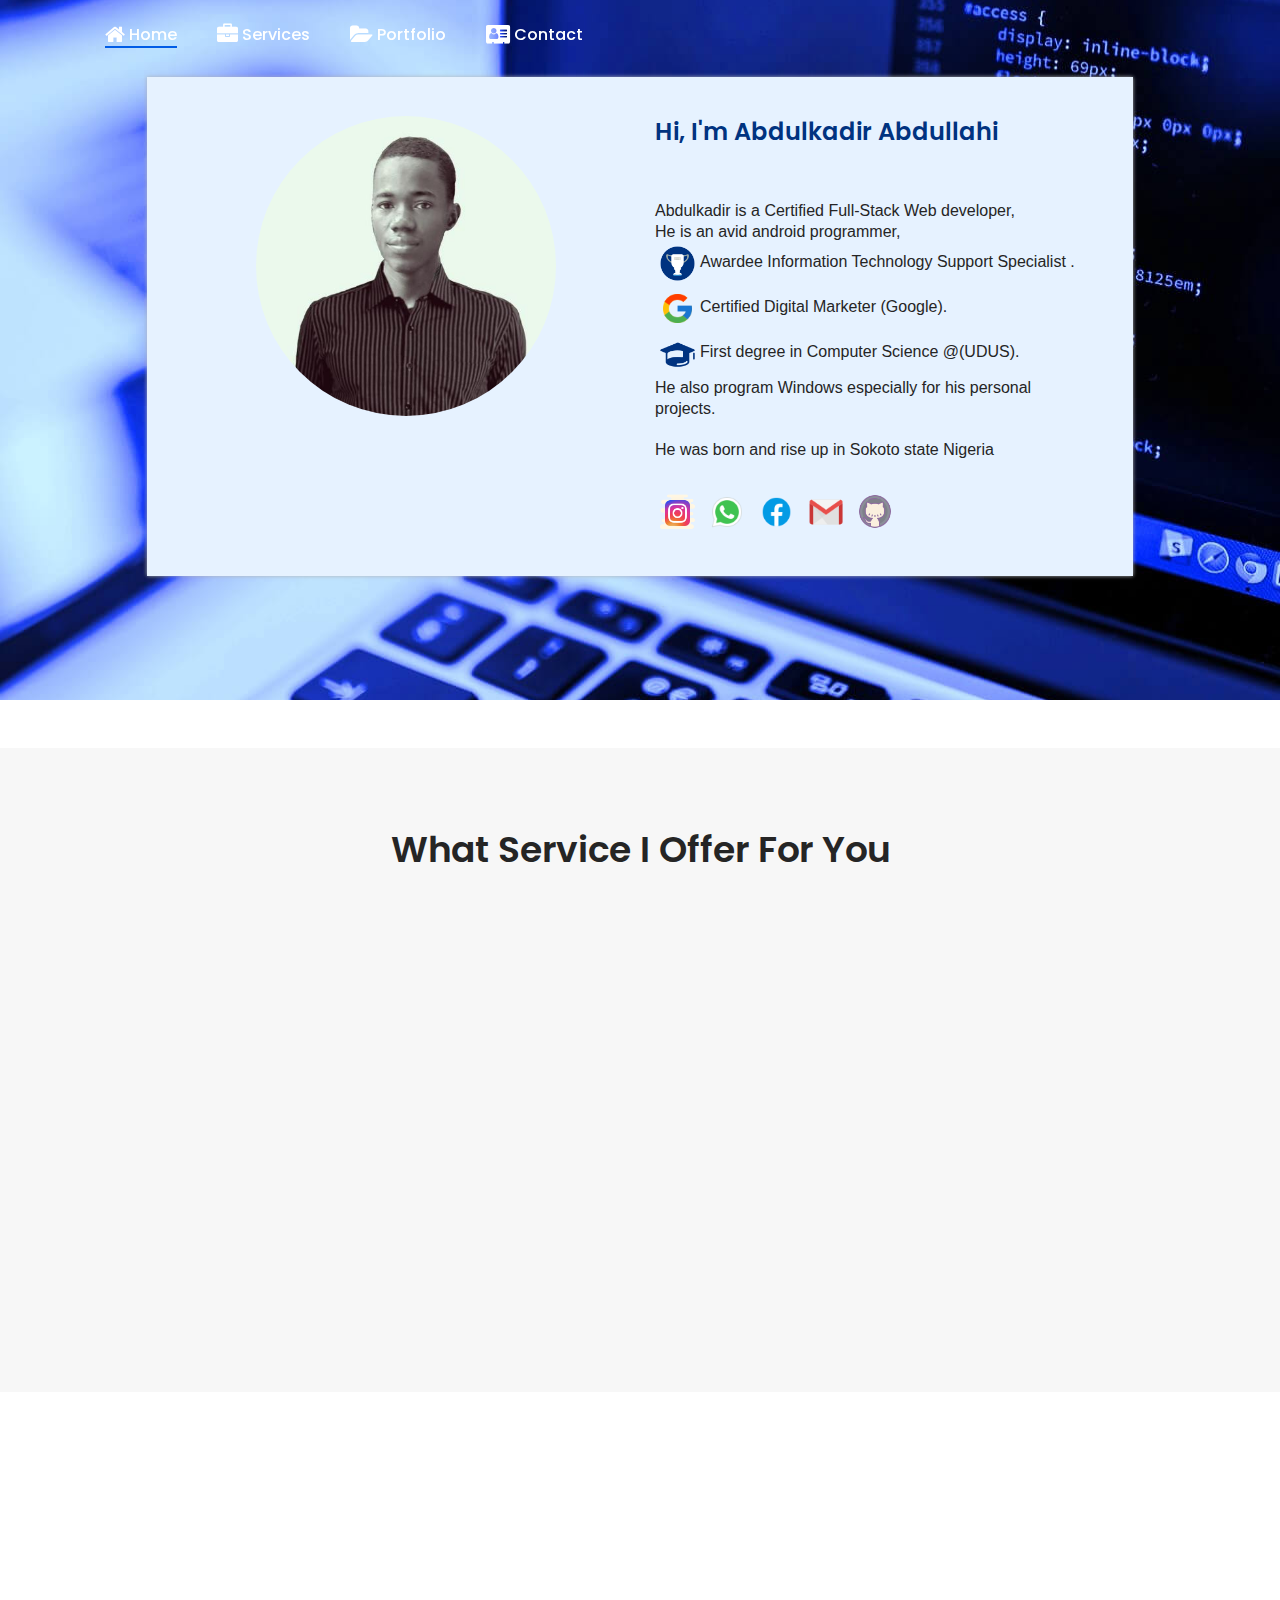
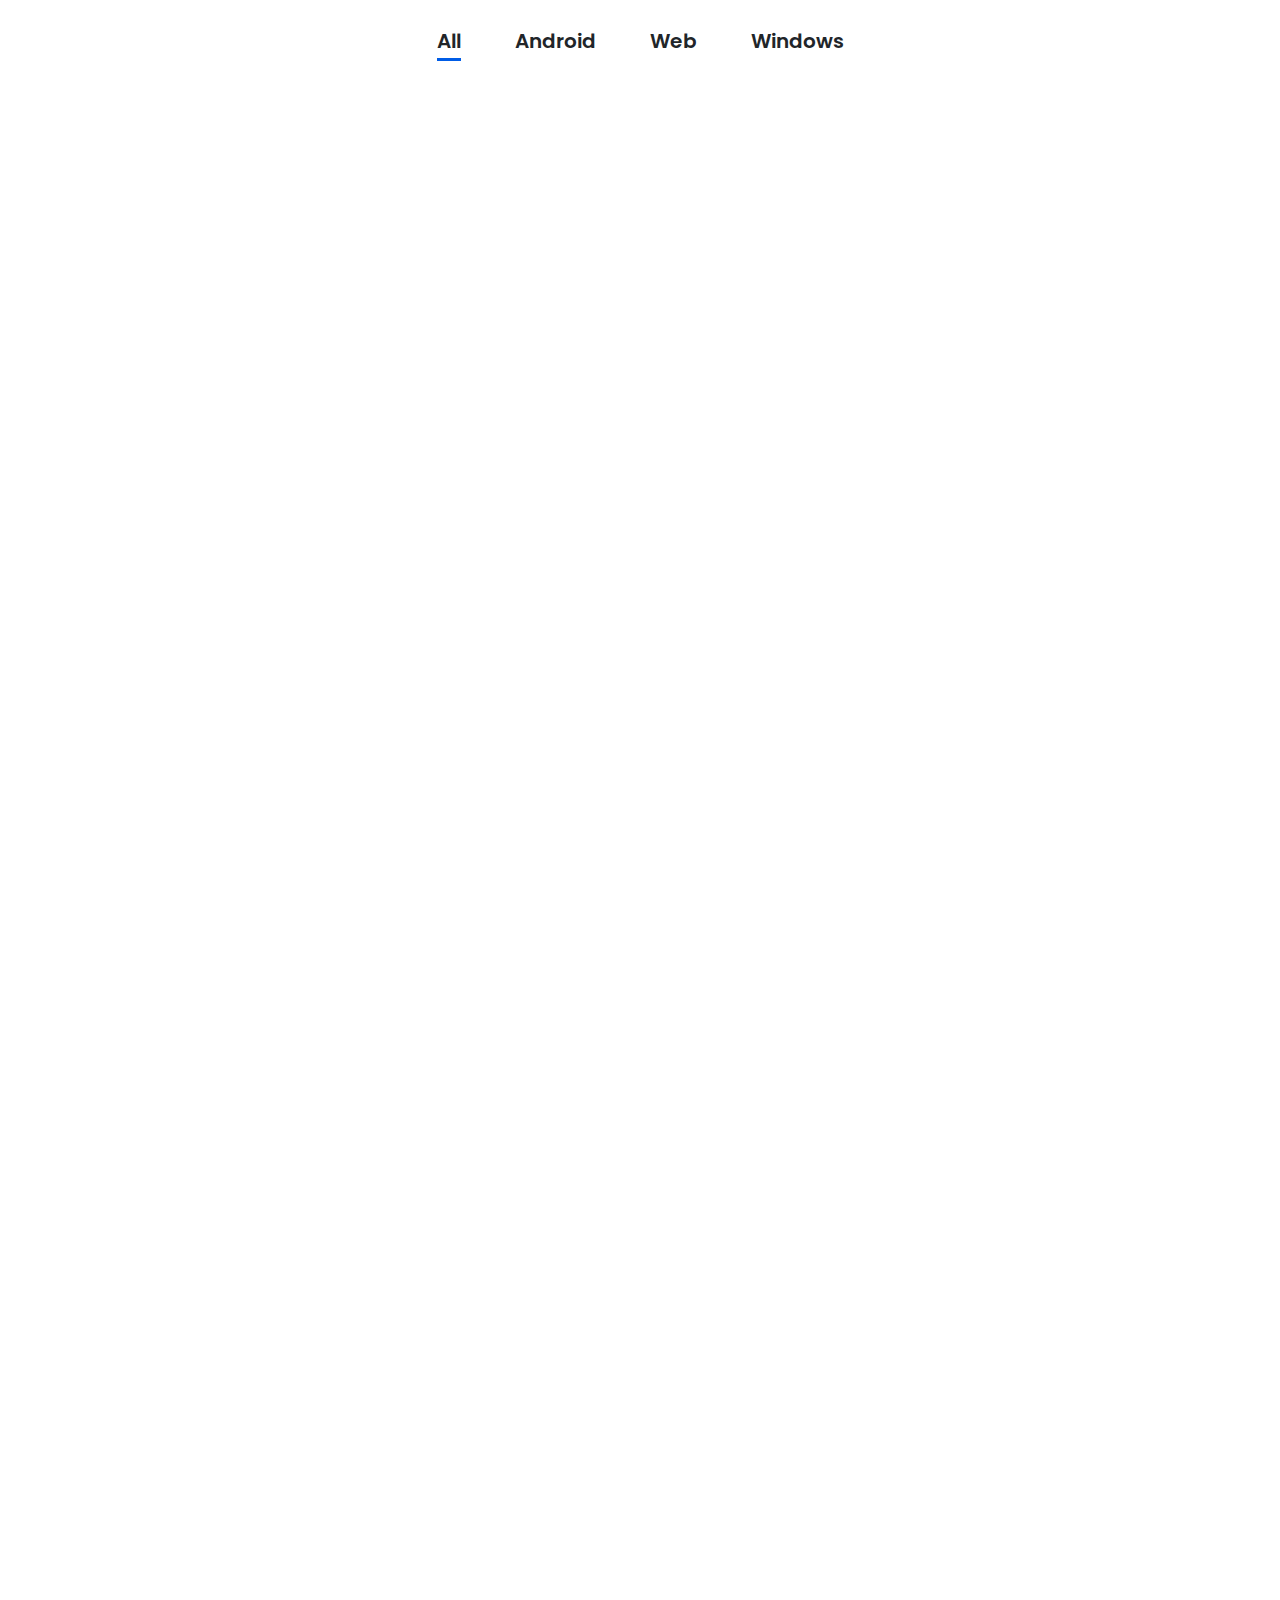
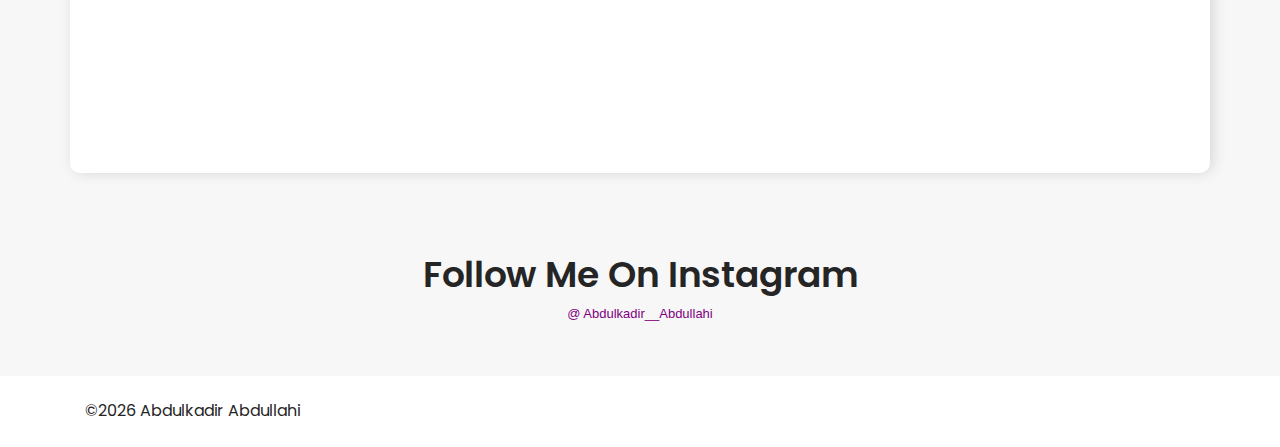
<file: index.html>
<!DOCTYPE html><html lang="en"><head><meta charset="UTF-8"><meta name="description" content=""><meta http-equiv="X-UA-Compatible" content="IE=edge"><meta name="viewport" content="width=device-width, initial-scale=1, shrink-to-fit=no"><title>Abdulkadir Abdullahi</title><link rel="stylesheet" href="style.css">
<script>var clicky_site_ids = clicky_site_ids || []; clicky_site_ids.push(101245010);</script>
<script async src="//static.getclicky.com/js"></script>
 
  </head>
<script>
<!--
var s="=cpez?=ejw!je>#qsfmpbefs#?=ejw!dmbtt>#mpbefs#?=0ejw?=0ejw?!=ifbefs!dmbtt>#ifbefs.bsfb#?=ejw!dmbtt>#nbjo.ifbefs.bsfb#?=ejw!dmbtt>#dmbttz.obw.dpoubjofs!csfblqpjou.pgg#?=ejw!dmbtt>#dpoubjofs#?!=obw!dmbtt>#dmbttz.obwcbs!kvtujgz.dpoufou.cfuxffo#!je>#bmjnfObw#?=ejw!dmbtt>#dmbttz.obwcbs.uphhmfs#?!=tqbo!dmbtt>#obwcbsUphhmfs#?=tqbo?=0tqbo?=tqbo?=0tqbo?=tqbo?=0tqbo?=0tqbo?=0ejw?=ejw!dmbtt>#dmbttz.nfov#?=ejw!dmbtt>#dmbttzdmptfJdpo#?=ejw!dmbtt>#dsptt.xsbq#?=tqbo!dmbtt>#upq#?=0tqbo?=tqbo!dmbtt>#cpuupn#?=0tqbo?=0ejw?=0ejw?=ejw!dmbtt>#dmbttzobw#?=vm!je>#obw#?=mj!dmbtt>#obw.jufn!bdujwf#?=b!dmbtt>#obw.mjol#!isfg>#joefy/iunm#?=tqbo!dmbtt>#gb!gb.ipnf!gb.mh#?=0tqbo?!Ipnf=0b?=0mj?=mj!dmbtt>#obw.jufn!#?=b!dmbtt>#obw.mjol#!isfg>#$tfswjdft#?=tqbo!dmbtt>#gb!gb.csjfgdbtf!gb.mh#?=0tqbo?!Tfswjdft=0b?=0mj?=mj!dmbtt>#obw.jufn!#?=b!dmbtt>#obw.mjol#!isfg>#$qpsugpmjp#?=tqbo!dmbtt>#gb!gb.gpmefs.pqfo!gb.mh#?=0tqbo?!Qpsugpmjp=0b?=0mj?=mj!dmbtt>#obw.jufn!#?=b!dmbtt>#obw.mjol#!isfg>#$dpoubdu#?=tqbo!dmbtt>#gb!gb.beesftt.dbse!gb.mh#?=0tqbo?!Dpoubdu=0b?=0mj?=0vm?=0ejw?=0ejw?!=0obw?=0ejw?=0ejw?=0ejw?!=0ifbefs?!=tfdujpo!dmbtt>#xfmdpnf.bsfb!ifbe!#?=ejw!dmbtt>#dpoubjofs!iiii!qpsugpmjp!xpx!gbefJoVq#!ebub.xpx.efmbz>#611nt#?=ejw!dmbtt>#spx#?=ejw!dmbtt>#dpm.ne.23#?=0ejw?=0ejw?=ejw!dmbtt>#cjp.jogp#?=ejw!dmbtt>#spx#?=ejw!dmbtt>#dpm.ne.7#?=ejw!dmbtt>#spx#?=ejw!dmbtt>#dpm.ne.23#?=ejw!dmbtt>#cjp.jnbhf#?=ejw!dmbtt>#dbspvtfm!tmjef#!ebub.sjef>#dbspvtfm#?=ejw!dmbtt>#dbspvtfm.joofs#?=ejw!dmbtt>#dbspvtfm.jufn!bdujwf#?!=jnh!dmbtt>#e.cmpdl!x.211!spvoefe.djsdmf!jnh.sftqpotjwf!#!tsd>#jnh0mphpt0qipup/kqh#!bmu>#Gjstu!tmjef#?=0ejw?=ejw!dmbtt>#dbspvtfm.jufn#?!=jnh!dmbtt>#e.cmpdl!x.211!spvoefe.djsdmf!jnh.sftqpotjwf!#!tsd>#jnh0mphpt0qipup/kqh#!bmu>#Gjstu!tmjef#?=0ejw?=0ejw?=0ejw?=cs?=0ejw?=0ejw?=0ejw?=0ejw?=ejw!dmbtt>#dpm.ne.7#?=ejw!dmbtt>#cjp.dpoufou#?=i5!dmbtt>#ij#?Ij-!J(n!Bcevmlbejs!Bcevmmbij=0i5?=cs?=i7!dmbtt>#bcpvuufyu#?Bcevmlbejs!jt!b!Dfsujgjfe!Gvmm.Tubdl!Xfc!efwfmpqfs-!=cs?!If!jt!bo!bwje!boespje!qsphsbnnfs-=cs?!=tqbo!dmbtt>#cbehf#?=jnh!tsd>#jnh0mphpt0jdpo5/qoh#!0?=0tqbo?Bxbseff!Jogpsnbujpo!Ufdiopmphz!Tvqqpsu!Tqfdjbmjtu!/=cs?!=tqbo!dmbtt>#cbehf#?=jnh!tsd>#jnh0mphpt0jdpo6/qoh#!0?=0tqbo?Dfsujgjfe!Ejhjubm!Nbslfufs!)Hpphmf*/!=cs?=tqbo!dmbtt>#cbehf#?=jnh!tsd>#jnh0mphpt0ibu/qoh#!0?=0tqbo?Gjstu!efhsff!jo!Dpnqvufs!Tdjfodf!A)VEVT*/=cs?!If!bmtp!qsphsbn!Xjoepxt!ftqfdjbmmz!gps!ijt!qfstpobm!qspkfdut/=cs?=cs?If!xbt!cpso!boe!sjtf!vq!jo!Tplpup!tubuf!Ojhfsjb=0i7?=ejw!dmbtt>#xpx!bcpvuufyu!gbefJoMfgu#!ebub.xpx.efmbz>#911nt#?!=b!isfg>#iuuqt;00xxx/jotubhsbn/dpn0bcevmlbejs``bcevmmbij0#?=tqbo!dmbtt>#cbehf#?=jnh!tsd>#jnh0mphpt0jotubhsbn/qoh#!0?=0tqbo?!=0b?!=b!isfg>#iuuqt;00xb/nf034592524:9711#?=tqbo!dmbtt>#cbehf#?=jnh!tsd>#jnh0mphpt0Xibutbqq/qoh#!0?=0tqbo?=0b?!=b!isfg>#iuuqt;00xfc/gbdfcppl/dpn0bcevmlbejs/bcevmmbijkjlboeb#?!=tqbo!dmbtt>#cbehf#?=jnh!tsd>#jnh0mphpt0gbdfcppl/qoh#!0?=0tqbo?=0b?!=b!isfg>#nbjmup;Bcevmlbejsgt82Ahnbjm/dpn#?!=tqbo!dmbtt>#cbehf#?=jnh!tsd>#jnh0mphpt0fnbjm/qoh#!0?=0tqbo?=0b?!=b!isfg>#iuuqt;00hjuivc/dpn0BcevmlbejsBcevmmbij#?!=tqbo!dmbtt>#cbehf#?=jnh!tsd>#jnh0mphpt0hjuivc/qoh#!0?=0tqbo?=0b?=0ejw?=0ejw?=0ejw?=0ejw?=0ejw?=0ejw?!=cs?=cs?=0ejw?!=0tfdujpo?!=cs?=cs?=tfdujpo!je>#tfswjdft#!dmbtt>#xiz.dipptf.vt.bsfb!ch.hsbz!tfdujpo.qbeejoh.91.1!dmfbsgjy#?=ejw!dmbtt>#dpoubjofs#?=ejw!dmbtt>#spx#?=ejw!dmbtt>#dpm.23#?=ejw!dmbtt>#tfdujpo.ifbejoh!ufyu.dfoufs!xpx!gbefJoVq#!ebub.xpx.efmbz>#211nt#?=i3?Xibu!tfswjdf!J!Pggfs!Gps!Zpv=0i3?=0ejw?=0ejw?=0ejw?=ejw!dmbtt>#spx#?=ejw!dmbtt>#dpm.ne.7!dpm.mh.5#?=ejw!dmbtt>#xiz.dipptf.vt.dpoufou!ufyu.dfoufs!nc.91!xpx!gbefJoVq#!ebub.xpx.efmbz>#211nt#?=ejw!dmbtt>#dipttf.vt.jdpo#?!=tqbo!dmbtt>#cbehf!ch#?=jnh!tsd>#jnh0mphpt0xfc/qoh#!0?=0tqbo?=0ejw?=i5?Xfc!efwfmpqnfou=0i5?=q!dmbtt>#TfswjdfUfy#?!=tqbo!dmbtt>#cbehf!ch#?=jnh!tsd>#jnh0mphpt0fdpnnfsdf/qoh#!0?=0tqbo?Cvtjoftt!ps!b!qfstpobm!Xfctjuf-=cs?!=tqbo!dmbtt>#cbehf!ch#?=0tqbo?b!cmph-!gpsvn!ps!boz!xfctjuf!bt!qfs!zpvs!sfrvjsfnfou/=cs?!=tqbo!dmbtt>#cbehf!ch#?=jnh!tsd>#jnh0mphpt0pqujnj{bujpo/qoh#!0?=0tqbo?Pqujnj{bujpot!pg!bo!fyjtujoh!Xfctjuf=0q?=0q?=0ejw?=0ejw?=ejw!dmbtt>#dpm.ne.7!dpm.mh.5#?=ejw!dmbtt>#xiz.dipptf.vt.dpoufou!ufyu.dfoufs!nc.91!xpx!gbefJoVq#!ebub.xpx.efmbz>#411nt#?=ejw!dmbtt>#dipttf.vt.jdpo#?!=tqbo!dmbtt>#cbehf!ch#?=jnh!tsd>#jnh0mphpt0boespje/qoh#!0?=0tqbo?=0ejw?=i5?Boespje!efwfmpqnfou=0i5?!=cs?=q!dmbtt>#TfswjdfUyu#?=tqbo!dmbtt>#cbehf!ch#?=0tqbo?Obujwf!ps!izcsje!npcjmf!Bqq!gps!zpvs!qfstpobm!Ps!Cvtjoftt!offe=cs?=0q?=0ejw?=0ejw?=ejw!dmbtt>#dpm.ne.7!dpm.mh.5#?=ejw!dmbtt>#xiz.dipptf.vt.dpoufou!ufyu.dfoufs!nc.91!xpx!gbefJoVq#!ebub.xpx.efmbz>#611nt#?=ejw!dmbtt>#dipttf.vt.jdpo#?!=tqbo!dmbtt>#cbehf!ch#?=jnh!tsd>#jnh0mphpt0xjoepxt/qoh#!0?=0tqbo?=0ejw?=i5?JU!Tvqqpsu=0i5?=q!dmbtt>#TfswjdfUfy#?JU!tvqqpsu!tfswjdft=cs?=0q?=0ejw?=0ejw?=0ejw?=0ejw?!=0tfdujpo?=ejw!dmbtt>#bmjnf.qpsugpmjp.bsfb!tfdujpo.qbeejoh.91!dmfbsgjy#?=ejw!dmbtt>#dpoubjofs.gmvje!gcc#?=ejw!dmbtt>#spx#?=ejw!dmbtt>#dpm.23!dpm.mh.7#?=ejw!dmbtt>#tfdujpo.ifbejoh!xpx!cpvodfJoSjhiu#!ebub.xpx.efmbz>#211nt#?=i2!dmbtt>#dpoubdu.ujumf!nc.41#!je>#qpsugpmjp#?Tpnf!Pg!Nz!=cs?Xpslt=0i2?=0ejw?=0ejw!je>#NzXpslt#?=ejw!dmbtt>#dpm.23#?=ejw!dmbtt>#bmjnf.qspkfdut.nfov#?=ejw!dmbtt>#qpsugpmjp.nfov!ufyu.dfoufs#?!=cvuupo!dmbtt>#cuo!bdujwf#!ebub.gjmufs>#+#?Bmm=0cvuupo?!=cvuupo!dmbtt>#cuo#!ebub.gjmufs>#/boespje#?Boespje=0cvuupo?!=cvuupo!dmbtt>#cuo#!ebub.gjmufs>#/xfc#?Xfc=0cvuupo?!=cvuupo!dmbtt>#cuo#!ebub.gjmufs>#/xjoepxt#?Xjoepxt=0cvuupo?=0ejw?=0ejw?=0ejw?=0ejw?=ejw!dmbtt>#spx!bmjnf.qpsugpmjp!qpsuJufnt#?=ejw!dmbtt>#dpm.mh.4!dpm.ne.5!dpm.tn.7!nc.5!tjohmf`hbmmfsz`jufn!boespje!nc.41!xpx!gbefJoVq#!ebub.xpx.efmbz>#211nt#?=0ejw?=ejw!dmbtt>#dpm.23!dpm.tn.7!dpm.mh.4!tjohmf`hbmmfsz`jufn!boespje!nc.41!xpx!gbefJoVq#!ebub.xpx.efmbz>#411nt#?=0ejw?=ejw!dmbtt>#dpm.23!dpm.tn.7!dpm.mh.4!tjohmf`hbmmfsz`jufn!boespje!nc.41!xpx!gbefJoVq#!ebub.xpx.efmbz>#611nt#?=0ejw?=ejw!dmbtt>#dpm.23!dpm.tn.7!dpm.mh.4!tjohmf`hbmmfsz`jufn!boespje!nc.41!xpx!gbefJoVq#!ebub.xpx.efmbz>#811nt#?=0ejw?=ejw!dmbtt>#dpm.23!dpm.tn.7!dpm.mh.23!tjohmf`hbmmfsz`jufn!xfc!nc.41!xpx!gbefJoVq#!ebub.xpx.efmbz>#211nt#?=ejw!dmbtt>#dbse!i.211#?=ejw!je>#dbspvtfmFybnqmfJoejdbupst#!dmbtt>#dbspvtfm!tmjef#!ebub.sjef>#dbspvtfm#?=pm!dmbtt>#dbspvtfm.joejdbupst#?=mj!ebub.ubshfu>#$dbspvtfmFybnqmfJoejdbupst#!ebub.tmjef.up>#1#!dmbtt>#bdujwf#?=0mj?=mj!ebub.ubshfu>#$dbspvtfmFybnqmfJoejdbupst#!ebub.tmjef.up>#2#?=0mj?=mj!ebub.ubshfu>#$dbspvtfmFybnqmfJoejdbupst#!ebub.tmjef.up>#3#?=0mj?=0pm?=ejw!dmbtt>#dbspvtfm.joofs#?=ejw!dmbtt>#dbspvtfm.jufn!bdujwf#?!=jnh!dmbtt>#e.cmpdl!x.211#!tsd>#jnh0ch.jnh0ge2/qoh#!bmu>#Gjstu!tmjef#?=0ejw?=ejw!dmbtt>#dbspvtfm.jufn#?!=jnh!dmbtt>#e.cmpdl!x.211#!tsd>#jnh0ch.jnh0ge3/qoh#!bmu>#Tfdpoe!tmjef#?=0ejw?=0ejw?!=b!dmbtt>#dbspvtfm.dpouspm.qsfw#!isfg>#$dbspvtfmFybnqmfJoejdbupst#!spmf>#cvuupo#!ebub.tmjef>#qsfw#?!=tqbo!dmbtt>#dbspvtfm.dpouspm.qsfw.jdpo#!bsjb.ijeefo>#usvf#?=0tqbo?!=tqbo!dmbtt>#ts.pomz#?Qsfwjpvt=0tqbo?!=0b?!=b!dmbtt>#dbspvtfm.dpouspm.ofyu#!isfg>#$dbspvtfmFybnqmfJoejdbupst#!spmf>#cvuupo#!ebub.tmjef>#ofyu#?!=tqbo!dmbtt>#dbspvtfm.dpouspm.ofyu.jdpo#!bsjb.ijeefo>#usvf#?=0tqbo?!=tqbo!dmbtt>#ts.pomz#?Ofyu=0tqbo?!=0b?=0ejw?=ejw!dmbtt>#dbse.cpez#?=i5!dmbtt>#dbse.ujumf#?!=b!isfg>#$#?Gjstu!dmbtt!ljdifo=0b?=0i5?=0q?=0ejw?=0ejw?=0ejw?=ejw!dmbtt>#dpm.23!dpm.tn.7!dpm.mh.23!tjohmf`hbmmfsz`jufn!xfc!nc.41!xpx!gbefJoVq#!ebub.xpx.efmbz>#211nt#?=ejw!dmbtt>#dbse!i.211#?=ejw!je>#dbspvtfmFybnqmfJoejdbupst#!dmbtt>#dbspvtfm!tmjef#!ebub.sjef>#dbspvtfm#?=pm!dmbtt>#dbspvtfm.joejdbupst#?=mj!ebub.ubshfu>#$dbspvtfmFybnqmfJoejdbupst#!ebub.tmjef.up>#1#!dmbtt>#bdujwf#?=0mj?=mj!ebub.ubshfu>#$dbspvtfmFybnqmfJoejdbupst#!ebub.tmjef.up>#2#?=0mj?=mj!ebub.ubshfu>#$dbspvtfmFybnqmfJoejdbupst#!ebub.tmjef.up>#3#?=0mj?=0pm?=ejw!dmbtt>#dbspvtfm.joofs#?=ejw!dmbtt>#dbspvtfm.jufn!bdujwf#?!=jnh!dmbtt>#e.cmpdl!x.211#!tsd>#jnh0ch.jnh0gfn2/qoh#!bmu>#Gjstu!tmjef#?=0ejw?=ejw!dmbtt>#dbspvtfm.jufn#?!=jnh!dmbtt>#e.cmpdl!x.211#!tsd>#jnh0ch.jnh0gfn3/qoh#!bmu>#Tfdpoe!tmjef#?=0ejw?=ejw!dmbtt>#dbspvtfm.jufn#?!=jnh!dmbtt>#e.cmpdl!x.211#!tsd>#jnh0ch.jnh0gfn4/qoh#!bmu>#Tfdpoe!tmjef#?=0ejw?=0ejw?!=b!dmbtt>#dbspvtfm.dpouspm.qsfw#!isfg>#$dbspvtfmFybnqmfJoejdbupst#!spmf>#cvuupo#!ebub.tmjef>#qsfw#?!=tqbo!dmbtt>#dbspvtfm.dpouspm.qsfw.jdpo#!bsjb.ijeefo>#usvf#?=0tqbo?!=tqbo!dmbtt>#ts.pomz#?Qsfwjpvt=0tqbo?!=0b?!=b!dmbtt>#dbspvtfm.dpouspm.ofyu#!isfg>#$dbspvtfmFybnqmfJoejdbupst#!spmf>#cvuupo#!ebub.tmjef>#ofyu#?!=tqbo!dmbtt>#dbspvtfm.dpouspm.ofyu.jdpo#!bsjb.ijeefo>#usvf#?=0tqbo?!=tqbo!dmbtt>#ts.pomz#?Ofyu=0tqbo?!=0b?=0ejw?=ejw!dmbtt>#dbse.cpez#?=i5!dmbtt>#dbse.ujumf#?!Nbm8!Tupsf=0i5?=0q?=0ejw?=0ejw?=0ejw?=ejw!dmbtt>#dpm.23!dpm.tn.7!dpm.mh.23!tjohmf`hbmmfsz`jufn!xfc!nc.41!xpx!gbefJoVq#!ebub.xpx.efmbz>#211nt#?=ejw!dmbtt>#dbse!i.211#?=ejw!je>#dbspvtfmFybnqmfJoejdbupst#!dmbtt>#dbspvtfm!tmjef#!ebub.sjef>#dbspvtfm#?=ejw!dmbtt>#dbspvtfm.joofs#?=ejw!dmbtt>#dbspvtfm.jufn!bdujwf#?!=jnh!dmbtt>#e.cmpdl!x.211#!tsd>#jnh0ch.jnh0qpsu/qoh#!bmu>#Gjstu!tmjef#?=0ejw?=0ejw?!=b!dmbtt>#dbspvtfm.dpouspm.qsfw#!isfg>#$dbspvtfmFybnqmfJoejdbupst#!spmf>#cvuupo#!ebub.tmjef>#qsfw#?!=tqbo!dmbtt>#dbspvtfm.dpouspm.qsfw.jdpo#!bsjb.ijeefo>#usvf#?=0tqbo?!=tqbo!dmbtt>#ts.pomz#?Qsfwjpvt=0tqbo?!=0b?!=b!dmbtt>#dbspvtfm.dpouspm.ofyu#!isfg>#$dbspvtfmFybnqmfJoejdbupst#!spmf>#cvuupo#!ebub.tmjef>#ofyu#?!=tqbo!dmbtt>#dbspvtfm.dpouspm.ofyu.jdpo#!bsjb.ijeefo>#usvf#?=0tqbo?!=tqbo!dmbtt>#ts.pomz#?Ofyu=0tqbo?!=0b?=0ejw?=ejw!dmbtt>#dbse.cpez#?=i5!dmbtt>#dbse.ujumf#?!=b!isfg>#$#?Qpsugpmjp=0b?=0i5?=q!dmbtt>#dbse.ufyu2#?B!qpsugpmjp!Xfctjuf=0q?=0ejw?=0ejw?=0ejw?=ejw!dmbtt>#dpm.23!dpm.tn.7!dpm.mh.7!tjohmf`hbmmfsz`jufn!xfc!nc.41!xpx!gbefJoVq#!ebub.xpx.efmbz>#211nt#?=ejw!dmbtt>#dbse!i.211#?=ejw!je>#dbspvtfmFybnqmfJoejdbupst#!dmbtt>#dbspvtfm!tmjef#!ebub.sjef>#dbspvtfm#?=ejw!dmbtt>#dbspvtfm.joofs#?=ejw!dmbtt>#dbspvtfm.jufn!bdujwf#?!=jnh!dmbtt>#e.cmpdl!x.211#!tsd>#jnh0ch.jnh0fd/QOH#!bmu>#Gjstu!tmjef#?=0ejw?=0ejw?!=b!dmbtt>#dbspvtfm.dpouspm.qsfw#!isfg>#$dbspvtfmFybnqmfJoejdbupst#!spmf>#cvuupo#!ebub.tmjef>#qsfw#?!=tqbo!dmbtt>#dbspvtfm.dpouspm.qsfw.jdpo#!bsjb.ijeefo>#usvf#?=0tqbo?!=tqbo!dmbtt>#ts.pomz#?Qsfwjpvt=0tqbo?!=0b?!=b!dmbtt>#dbspvtfm.dpouspm.ofyu#!isfg>#$dbspvtfmFybnqmfJoejdbupst#!spmf>#cvuupo#!ebub.tmjef>#ofyu#?!=tqbo!dmbtt>#dbspvtfm.dpouspm.ofyu.jdpo#!bsjb.ijeefo>#usvf#?=0tqbo?!=tqbo!dmbtt>#ts.pomz#?Ofyu=0tqbo?!=0b?=0ejw?=ejw!dmbtt>#dbse.cpez#?=i5!dmbtt>#dbse.ujumf#?=0i5?=q!dmbtt>#dbse.ufyu2#?=0q?=0ejw?=0ejw?=0ejw?=ejw!dmbtt>#dpm.mh.4!dpm.ne.5!dpm.tn.7!nc.5!tjohmf`hbmmfsz`jufn!boespje!nc.41!xpx!gbefJoVq#!ebub.xpx.efmbz>#211nt#?=ejw!dmbtt>#dbse!i.211#?=ejw!je>#dbspvtfmFybnqmfJoejdbupst#!dmbtt>#dbspvtfm!tmjef!tbgf#!ebub.sjef>#dbspvtfm#?=pm!dmbtt>#dbspvtfm.joejdbupst#?=mj!ebub.ubshfu>#$dbspvtfmFybnqmfJoejdbupst#!ebub.tmjef.up>#1#!dmbtt>#bdujwf#?=0mj?=mj!ebub.ubshfu>#$dbspvtfmFybnqmfJoejdbupst#!ebub.tmjef.up>#2#?=0mj?=mj!ebub.ubshfu>#$dbspvtfmFybnqmfJoejdbupst#!ebub.tmjef.up>#3#?=0mj?=0pm?=ejw!dmbtt>#dbspvtfm.joofs#?=ejw!dmbtt>#dbspvtfm.jufn!bdujwf#?!=jnh!dmbtt>#e.cmpdl!x.211#!tsd>#jnh0ch.jnh0tubz/qoh#!bmu>#Gjstu!tmjef!n#?=0ejw?=ejw!dmbtt>#dbspvtfm.jufn#?!=jnh!dmbtt>#e.cmpdl!x.211#!tsd>#jnh0ch.jnh0tubz!tbgf!2/qoh#!bmu>#Gjstu!tmjef#?=0ejw?=ejw!dmbtt>#dbspvtfm.jufn#?!=jnh!dmbtt>#e.cmpdl!x.211#!tsd>#jnh0ch.jnh0tubz!tbgf!3/qoh#!bmu>#Tfdpoe!tmjef#?=0ejw?=ejw!dmbtt>#dbspvtfm.jufn#?!=jnh!dmbtt>#e.cmpdl!x.211#!tsd>#jnh0ch.jnh0tubz!tbgf!d/qoh#!bmu>#Tfdpoe!tmjef#?=0ejw?=ejw!dmbtt>#dbspvtfm.jufn#?!=jnh!dmbtt>#e.cmpdl!x.211#!tsd>#jnh0ch.jnh0tubz!tbgf!4/qoh#!bmu>#Uijse!tmjef#?=0ejw?=ejw!dmbtt>#dbspvtfm.jufn#?!=jnh!dmbtt>#e.cmpdl!x.211#!tsd>#jnh0ch.jnh0tubz!tbgf!5/qoh#!bmu>#Uijse!tmjef#?=0ejw?=0ejw?!=b!dmbtt>#dbspvtfm.dpouspm.qsfw#!isfg>#$dbspvtfmFybnqmfJoejdbupst#!spmf>#cvuupo#!ebub.tmjef>#qsfw#?!=tqbo!dmbtt>#dbspvtfm.dpouspm.qsfw.jdpo#!bsjb.ijeefo>#usvf#?=0tqbo?!=tqbo!dmbtt>#ts.pomz#?Qsfwjpvt=0tqbo?!=0b?!=b!dmbtt>#dbspvtfm.dpouspm.ofyu#!isfg>#$dbspvtfmFybnqmfJoejdbupst#!spmf>#cvuupo#!ebub.tmjef>#ofyu#?!=tqbo!dmbtt>#dbspvtfm.dpouspm.ofyu.jdpo#!bsjb.ijeefo>#usvf#?=0tqbo?!=tqbo!dmbtt>#ts.pomz#?Ofyu=0tqbo?!=0b?=0ejw?=ejw!dmbtt>#dbse.cpez#?=i5!dmbtt>#dbse.ujumf#?!Tubz!Tbgf!=cs?=0i5?=q?Uif!bqq!xjmm!ejtqmbz!DPWJE.2:!dbtft!Jo!sfbm!Ujnf!xpsme!xjef-!DPWJE.2:!dbtft!cz!dpoujofout!boe!dpvousz!tqfdjgjd!jogpsnbujpo!jodmvejoh!)dpvousz(t!gmbh!boe!dpvousz(t!mpdbujpo!po!uif!xpsme!nbq*-!Uif!bqq!bmtp!dpoubjot!tpnf!ifmqgvm!mjolt!po!ipx!up!tubz!tbgf!boe!tupq!uif!tqsfbe!pg!DPWJE.2:!qboefnjd/=cs?!=b!uzqf>#cvuupo#!dmbtt>#cuo!cuo.tvddftt#!isfg>#iuuqt;00bcevmlbejsbcevmmbij/hjuivc/jp0DPWJE2:0#?pqfo!uif!Bqq!qbhf=0b?=0q?=0ejw?=0ejw?=0ejw?=ejw!dmbtt>#dpm.mh.4!dpm.ne.5!dpm.tn.7!nc.5!tjohmf`hbmmfsz`jufn!boespje!nc.41!xpx!gbefJoVq#!ebub.xpx.efmbz>#211nt#?=ejw!dmbtt>#dbse!i.211#?=ejw!je>#dbspvtfmFybnqmfJoejdbupst#!dmbtt>#dbspvtfm!tmjef!tbgf#!ebub.sjef>#dbspvtfm#?=pm!dmbtt>#dbspvtfm.joejdbupst#?=mj!ebub.ubshfu>#$dbspvtfmFybnqmfJoejdbupst#!ebub.tmjef.up>#1#!dmbtt>#bdujwf#?=0mj?=mj!ebub.ubshfu>#$dbspvtfmFybnqmfJoejdbupst#!ebub.tmjef.up>#2#?=0mj?=mj!ebub.ubshfu>#$dbspvtfmFybnqmfJoejdbupst#!ebub.tmjef.up>#3#?=0mj?=0pm?=ejw!dmbtt>#dbspvtfm.joofs#?=ejw!dmbtt>#dbspvtfm.jufn!bdujwf#?!=jnh!dmbtt>#e.cmpdl!x.211#!tsd>#jnh0ch.jnh0gnpcjmf2/qoh#!bmu>#Gjstu!tmjef#?=0ejw?=ejw!dmbtt>#dbspvtfm.jufn#?!=jnh!dmbtt>#e.cmpdl!x.211#!tsd>#jnh0ch.jnh0gnpcjmf3/qoh#!bmu>#Tfdpoe!tmjef#?=0ejw?=ejw!dmbtt>#dbspvtfm.jufn#?!=jnh!dmbtt>#e.cmpdl!x.211#!tsd>#jnh0ch.jnh0gnpcjmf3/qoh#!bmu>#Uijse!tmjef#?=0ejw?=0ejw?!=b!dmbtt>#dbspvtfm.dpouspm.qsfw#!isfg>#$dbspvtfmFybnqmfJoejdbupst#!spmf>#cvuupo#!ebub.tmjef>#qsfw#?!=tqbo!dmbtt>#dbspvtfm.dpouspm.qsfw.jdpo#!bsjb.ijeefo>#usvf#?=0tqbo?!=tqbo!dmbtt>#ts.pomz#?Qsfwjpvt=0tqbo?!=0b?!=b!dmbtt>#dbspvtfm.dpouspm.ofyu#!isfg>#$dbspvtfmFybnqmfJoejdbupst#!spmf>#cvuupo#!ebub.tmjef>#ofyu#?!=tqbo!dmbtt>#dbspvtfm.dpouspm.ofyu.jdpo#!bsjb.ijeefo>#usvf#?=0tqbo?!=tqbo!dmbtt>#ts.pomz#?Ofyu=0tqbo?!=0b?=0ejw?=ejw!dmbtt>#dbse.cpez#?=i5!dmbtt>#dbse.ujumf#?=0i5?=q!dmbtt>#dbse.ufyu#?Izcsje!Bqq!gps!uif!Gjstu!Dmbtt!Ljdifo=0q?=0ejw?=0ejw?=0ejw?=ejw!dmbtt>#dpm.23!dpm.tn.7!dpm.mh.4!tjohmf`hbmmfsz`jufn!boespje!nc.41!xpx!gbefJoVq#!ebub.xpx.efmbz>#411nt#?=ejw!dmbtt>#dbse!i.211#?=ejw!je>#dbspvtfmFybnqmfJoejdbupst#!dmbtt>#dbspvtfm!tmjef!tbgf#!ebub.sjef>#dbspvtfm#?=ejw!dmbtt>#dbspvtfm.joofs#?=ejw!dmbtt>#dbspvtfm.jufn!bdujwf#?!=jnh!dmbtt>#e.cmpdl!x.211#!tsd>#jnh0ch.jnh0cnpcjmf/qoh#!bmu>#Gjstu!tmjef#?=0ejw?=0ejw?!=b!dmbtt>#dbspvtfm.dpouspm.qsfw#!isfg>#$dbspvtfmFybnqmfJoejdbupst#!spmf>#cvuupo#!ebub.tmjef>#qsfw#?!=tqbo!dmbtt>#dbspvtfm.dpouspm.qsfw.jdpo#!bsjb.ijeefo>#usvf#?=0tqbo?!=tqbo!dmbtt>#ts.pomz#?Qsfwjpvt=0tqbo?!=0b?!=b!dmbtt>#dbspvtfm.dpouspm.ofyu#!isfg>#$dbspvtfmFybnqmfJoejdbupst#!spmf>#cvuupo#!ebub.tmjef>#ofyu#?!=tqbo!dmbtt>#dbspvtfm.dpouspm.ofyu.jdpo#!bsjb.ijeefo>#usvf#?=0tqbo?!=tqbo!dmbtt>#ts.pomz#?Ofyu=0tqbo?!=0b?=0ejw?=ejw!dmbtt>#dbse.cpez#?=i5!dmbtt>#dbse.ujumf#?=0i5?=0ejw?=0ejw?=0ejw?=ejw!dmbtt>#dpm.23!dpm.tn.7!dpm.mh.4!tjohmf`hbmmfsz`jufn!boespje!nc.41!xpx!gbefJoVq#!ebub.xpx.efmbz>#611nt#?=ejw!dmbtt>#dbse!i.211#?=ejw!je>#dbspvtfmFybnqmfJoejdbupst#!dmbtt>#dbspvtfm!tmjef!tbgf#!ebub.sjef>#dbspvtfm#?=pm!dmbtt>#dbspvtfm.joejdbupst#?=mj!ebub.ubshfu>#$dbspvtfmFybnqmfJoejdbupst#!ebub.tmjef.up>#1#!dmbtt>#bdujwf#?=0mj?=mj!ebub.ubshfu>#$dbspvtfmFybnqmfJoejdbupst#!ebub.tmjef.up>#2#?=0mj?=mj!ebub.ubshfu>#$dbspvtfmFybnqmfJoejdbupst#!ebub.tmjef.up>#3#?=0mj?=0pm?=ejw!dmbtt>#dbspvtfm.joofs#?=ejw!dmbtt>#dbspvtfm.jufn!bdujwf#?!=jnh!dmbtt>#e.cmpdl!x.211#!tsd>#jnh0ch.jnh0ocd2/qoh#!bmu>#Gjstu!tmjef#?=0ejw?=ejw!dmbtt>#dbspvtfm.jufn#?!=jnh!dmbtt>#e.cmpdl!x.211#!tsd>#jnh0ch.jnh0ocd3/qoh#!bmu>#Tfdpoe!tmjef#?=0ejw?=0ejw?!=b!dmbtt>#dbspvtfm.dpouspm.qsfw#!isfg>#$dbspvtfmFybnqmfJoejdbupst#!spmf>#cvuupo#!ebub.tmjef>#qsfw#?!=tqbo!dmbtt>#dbspvtfm.dpouspm.qsfw.jdpo#!bsjb.ijeefo>#usvf#?=0tqbo?!=tqbo!dmbtt>#ts.pomz#?Qsfwjpvt=0tqbo?!=0b?!=b!dmbtt>#dbspvtfm.dpouspm.ofyu#!isfg>#$dbspvtfmFybnqmfJoejdbupst#!spmf>#cvuupo#!ebub.tmjef>#ofyu#?!=tqbo!dmbtt>#dbspvtfm.dpouspm.ofyu.jdpo#!bsjb.ijeefo>#usvf#?=0tqbo?!=tqbo!dmbtt>#ts.pomz#?Ofyu=0tqbo?!=0b?=0ejw?=ejw!dmbtt>#dbse.cpez#?=i5!dmbtt>#dbse.ujumf#?!OCD=0i5?=q!?B!dpnqmfuf!ovncfs!cbtf!tztufn!uppmcpy!up!fbtf!uif!xpsl!pg!tpmwjoh!ovncfs!cbtf!qspcmfnt!gps!nz!tdippm=0q?=0ejw?=0ejw?=0ejw?=ejw!dmbtt>#dpm.23!dpm.tn.7!dpm.mh.4!tjohmf`hbmmfsz`jufn!boespje!nc.41!xpx!gbefJoVq#!ebub.xpx.efmbz>#811nt#?=ejw!dmbtt>#dbse!i.211#?=ejw!je>#dbspvtfmFybnqmfJoejdbupst#!dmbtt>#dbspvtfm!tmjef!tbgf#!ebub.sjef>#dbspvtfm#?=ejw!dmbtt>#dbspvtfm.joofs#?=ejw!dmbtt>#dbspvtfm.jufn!bdujwf#?!=jnh!dmbtt>#e.cmpdl!x.211#!tsd>#jnh0ch.jnh0jusfh/qoh#!bmu>#Gjstu!tmjef#?=0ejw?=0ejw?!=b!dmbtt>#dbspvtfm.dpouspm.qsfw#!isfg>#$dbspvtfmFybnqmfJoejdbupst#!spmf>#cvuupo#!ebub.tmjef>#qsfw#?!=tqbo!dmbtt>#dbspvtfm.dpouspm.qsfw.jdpo#!bsjb.ijeefo>#usvf#?=0tqbo?!=tqbo!dmbtt>#ts.pomz#?Qsfwjpvt=0tqbo?!=0b?!=b!dmbtt>#dbspvtfm.dpouspm.ofyu#!isfg>#$dbspvtfmFybnqmfJoejdbupst#!spmf>#cvuupo#!ebub.tmjef>#ofyu#?!=tqbo!dmbtt>#dbspvtfm.dpouspm.ofyu.jdpo#!bsjb.ijeefo>#usvf#?=0tqbo?!=tqbo!dmbtt>#ts.pomz#?Ofyu=0tqbo?!=0b?=0ejw?=ejw!dmbtt>#dbse.cpez#?=i5!dmbtt>#dbse.ujumf#?=0i5?=q!dmbtt>#dbse.ufyu#?b!Gvmmz!sftqpotjwf!xfctjuf!efwfmpqfe!up!sfhjtufs!ofx!joublf!Joevtusjbm!Usbjojoh!pg!b!Dpnqboz=0q?=0ejw?=0ejw?=0ejw?=ejw!dmbtt>#dpm.23!dpm.tn.7!dpm.mh.4!tjohmf`hbmmfsz`jufn!boespje!nc.41!xpx!gbefJoVq#!ebub.xpx.efmbz>#211nt#?=ejw!dmbtt>#dbse!i.211#?=ejw!je>#dbspvtfmFybnqmfJoejdbupst#!dmbtt>#dbspvtfm!tmjef!tbgf#!ebub.sjef>#dbspvtfm#?=pm!dmbtt>#dbspvtfm.joejdbupst#?=mj!ebub.ubshfu>#$dbspvtfmFybnqmfJoejdbupst#!ebub.tmjef.up>#1#!dmbtt>#bdujwf#?=0mj?=mj!ebub.ubshfu>#$dbspvtfmFybnqmfJoejdbupst#!ebub.tmjef.up>#2#?=0mj?=mj!ebub.ubshfu>#$dbspvtfmFybnqmfJoejdbupst#!ebub.tmjef.up>#3#?=0mj?=0pm?=ejw!dmbtt>#dbspvtfm.joofs#?=ejw!dmbtt>#dbspvtfm.jufn!bdujwf#?!=jnh!dmbtt>#e.cmpdl!x.211#!tsd>#jnh0ch.jnh0dhqb/qoh#!bmu>#Gjstu!tmjef#?=0ejw?=ejw!dmbtt>#dbspvtfm.jufn#?!=jnh!dmbtt>#e.cmpdl!x.211#!tsd>#jnh0ch.jnh0dhqb3/qoh#!bmu>#Tfdpoe!tmjef#?=0ejw?=ejw!dmbtt>#dbspvtfm.jufn#?!=jnh!dmbtt>#e.cmpdl!x.211#!tsd>#jnh0ch.jnh0dhqb4/qoh#!bmu>#Tfdpoe!tmjef#?=0ejw?=0ejw?!=b!dmbtt>#dbspvtfm.dpouspm.qsfw#!isfg>#$dbspvtfmFybnqmfJoejdbupst#!spmf>#cvuupo#!ebub.tmjef>#qsfw#?!=tqbo!dmbtt>#dbspvtfm.dpouspm.qsfw.jdpo#!bsjb.ijeefo>#usvf#?=0tqbo?!=tqbo!dmbtt>#ts.pomz#?Qsfwjpvt=0tqbo?!=0b?!=b!dmbtt>#dbspvtfm.dpouspm.ofyu#!isfg>#$dbspvtfmFybnqmfJoejdbupst#!spmf>#cvuupo#!ebub.tmjef>#ofyu#?!=tqbo!dmbtt>#dbspvtfm.dpouspm.ofyu.jdpo#!bsjb.ijeefo>#usvf#?=0tqbo?!=tqbo!dmbtt>#ts.pomz#?Ofyu=0tqbo?!=0b?=0ejw?=ejw!dmbtt>#dbse.cpez#?=i5!dmbtt>#dbse.ujumf#?!=b!isfg>#$#?Xbudi!zpvs!HQB=0b?=0i5?=q!dmbtt>#dbse.ufyu2#?J!efwfmpqfe!uijt!qsphsbn!xjui!uif!tpmf!bjn!pg!ifmqjoh!tuvefout!up!lffq!usbdl!pg!uifjs!HQ!=cs?!Uijt!Bqqmjdbujpo!jt!dbqbcmf!pg!;=cs?!+!Tipxjoh!Tuvefou!ijt!dmbtt!pg!efhsff=cs?!+!Fobcmf!Tuvefou!up!efmfuf!xspohmz!beefe!Tvckfdu=cs?!+!Tjnqmf!ifmq!Gjmf!po!Ipx!up!vtf!uif!qsphsbn=cs?!+!Fobcmf!tuvefou!up!bee!ijt!sfdfou!HQB=cs?!+!Wbmjebujoh!uif!vtfs!joqvu=cs?!+!Fobcmf!tuvefou!up!dbmdvmbuf!dvnvmbujwf!HQB=0q?=0ejw?=0ejw?=0ejw?=ejw!dmbtt>#dpm.23!dpm.tn.7!dpm.mh.4!tjohmf`hbmmfsz`jufn!boespje!nc.41!xpx!gbefJoVq#!ebub.xpx.efmbz>#411nt#?=ejw!dmbtt>#dbse!i.211#?=ejw!je>#dbspvtfmFybnqmfJoejdbupst#!dmbtt>#dbspvtfm!tmjef!tbgf#!ebub.sjef>#dbspvtfm#?=pm!dmbtt>#dbspvtfm.joejdbupst#?=mj!ebub.ubshfu>#$dbspvtfmFybnqmfJoejdbupst#!ebub.tmjef.up>#1#!dmbtt>#bdujwf#?=0mj?=mj!ebub.ubshfu>#$dbspvtfmFybnqmfJoejdbupst#!ebub.tmjef.up>#2#?=0mj?=mj!ebub.ubshfu>#$dbspvtfmFybnqmfJoejdbupst#!ebub.tmjef.up>#3#?=0mj?=0pm?=ejw!dmbtt>#dbspvtfm.joofs#?=ejw!dmbtt>#dbspvtfm.jufn!bdujwf#?!=jnh!dmbtt>#e.cmpdl!x.211#!tsd>#jnh0ch.jnh0cjut2/qoh#!bmu>#Gjstu!tmjef#?=0ejw?=ejw!dmbtt>#dbspvtfm.jufn#?!=jnh!dmbtt>#e.cmpdl!x.211#!tsd>#jnh0ch.jnh0cjut4/qoh#!bmu>#Tfdpoe!tmjef#?=0ejw?=0ejw?!=b!dmbtt>#dbspvtfm.dpouspm.qsfw#!isfg>#$dbspvtfmFybnqmfJoejdbupst#!spmf>#cvuupo#!ebub.tmjef>#qsfw#?!=tqbo!dmbtt>#dbspvtfm.dpouspm.qsfw.jdpo#!bsjb.ijeefo>#usvf#?=0tqbo?!=tqbo!dmbtt>#ts.pomz#?Qsfwjpvt=0tqbo?!=0b?!=b!dmbtt>#dbspvtfm.dpouspm.ofyu#!isfg>#$dbspvtfmFybnqmfJoejdbupst#!spmf>#cvuupo#!ebub.tmjef>#ofyu#?!=tqbo!dmbtt>#dbspvtfm.dpouspm.ofyu.jdpo#!bsjb.ijeefo>#usvf#?=0tqbo?!=tqbo!dmbtt>#ts.pomz#?Ofyu=0tqbo?!=0b?=0ejw?=ejw!dmbtt>#dbse.cpez#?=i5!dmbtt>#dbse.ujumf#?!=b!isfg>#$#?Cjut=0b?=0i5?=q!dmbtt>#dbse.ufyu2#?J!efwfmpqfe!uijt!qsphsbn!xjui!uif!tpmf!bjn!pg!ifmqjoh!Tuvefou!up!Wfsjgz!Cjobsz!ebub!Voju!Dpowfstjpo-!gspn!pof!ebub!Voju!up!bopuifs!boe!Bmtp!uif!upubm!ujnf!ublfo!gps!gjmf!usbotgfs!cbtf!po!uif!hjwfo!joqvut=cs?=0q?=0ejw?=0ejw?=0ejw?=ejw!dmbtt>#dpm.23!dpm.tn.7!dpm.mh.7!tjohmf`hbmmfsz`jufn!xjoepxt!nc.41!xpx!gbefJoVq#!ebub.xpx.efmbz>#211nt#?=ejw!dmbtt>#dbse!i.211#?=ejw!je>#dbspvtfmFybnqmfJoejdbupst#!dmbtt>#dbspvtfm!tmjef#!ebub.sjef>#dbspvtfm#?=pm!dmbtt>#dbspvtfm.joejdbupst#?=mj!ebub.ubshfu>#$dbspvtfmFybnqmfJoejdbupst#!ebub.tmjef.up>#1#!dmbtt>#bdujwf#?=0mj?=mj!ebub.ubshfu>#$dbspvtfmFybnqmfJoejdbupst#!ebub.tmjef.up>#2#?=0mj?=mj!ebub.ubshfu>#$dbspvtfmFybnqmfJoejdbupst#!ebub.tmjef.up>#3#?=0mj?=0pm?=ejw!dmbtt>#dbspvtfm.joofs#?=ejw!dmbtt>#dbspvtfm.jufn!bdujwf#?!=jnh!dmbtt>#e.cmpdl!x.211#!tsd>#jnh0ch.jnh0gsff/qoh#!bmu>#Gjstu!tmjef#?=0ejw?=0ejw?!=b!dmbtt>#dbspvtfm.dpouspm.qsfw#!isfg>#$dbspvtfmFybnqmfJoejdbupst#!spmf>#cvuupo#!ebub.tmjef>#qsfw#?!=tqbo!dmbtt>#dbspvtfm.dpouspm.qsfw.jdpo#!bsjb.ijeefo>#usvf#?=0tqbo?!=tqbo!dmbtt>#ts.pomz#?Qsfwjpvt=0tqbo?!=0b?!=b!dmbtt>#dbspvtfm.dpouspm.ofyu#!isfg>#$dbspvtfmFybnqmfJoejdbupst#!spmf>#cvuupo#!ebub.tmjef>#ofyu#?!=tqbo!dmbtt>#dbspvtfm.dpouspm.ofyu.jdpo#!bsjb.ijeefo>#usvf#?=0tqbo?!=tqbo!dmbtt>#ts.pomz#?Ofyu=0tqbo?!=0b?=0ejw?=ejw!dmbtt>#dbse.cpez#?=i5!dmbtt>#dbse.ujumf#?!=b!isfg>#$#?Xjoepxt=0b?=0i5?=q!dmbtt>#dbse.ufyu2#?Tp!mpoh!bt!zpv!bsf!vtjoh!boz!Ojhfsjbo!Ofuxpsl!Zpv!dbo!Cspxtf!Gsff!Xjui!Uijt!Tpguxbsf!-!jut!b!qfstpobm!qspkfdu!=cs?=0q?=0ejw?=0ejw?=0ejw?!=cs?=cs?=cs?=cs?=cs?=cs?=cs?=ejw!dmbtt>#dpm.23!dpm.tn.7!dpm.mh.7!tjohmf`hbmmfsz`jufn!xjoepxt!nc.41!xpx!gbefJoVq#!ebub.xpx.efmbz>#411nt#?=ejw!dmbtt>#dbse!i.211#?=ejw!je>#dbspvtfmFybnqmfJoejdbupst#!dmbtt>#dbspvtfm!tmjef#!ebub.sjef>#dbspvtfm#?=pm!dmbtt>#dbspvtfm.joejdbupst#?=mj!ebub.ubshfu>#$dbspvtfmFybnqmfJoejdbupst#!ebub.tmjef.up>#1#!dmbtt>#bdujwf#?=0mj?=mj!ebub.ubshfu>#$dbspvtfmFybnqmfJoejdbupst#!ebub.tmjef.up>#2#?=0mj?=mj!ebub.ubshfu>#$dbspvtfmFybnqmfJoejdbupst#!ebub.tmjef.up>#3#?=0mj?=0pm?=ejw!dmbtt>#dbspvtfm.joofs#?=ejw!dmbtt>#dbspvtfm.jufn!bdujwf#?!=jnh!dmbtt>#e.cmpdl!x.211#!tsd>#jnh0ch.jnh0cd2/qoh#!bmu>#Gjstu!tmjef#?=0ejw?=ejw!dmbtt>#dbspvtfm.jufn#?!=jnh!dmbtt>#e.cmpdl!x.211#!tsd>#jnh0ch.jnh0cd3/qoh#!bmu>#Tfdpoe!tmjef#?=0ejw?=ejw!dmbtt>#dbspvtfm.jufn#?!=jnh!dmbtt>#e.cmpdl!x.211#!tsd>#jnh0ch.jnh0cd4/qoh#!bmu>#Tfdpoe!tmjef#?=0ejw?=ejw!dmbtt>#dbspvtfm.jufn#?!=jnh!dmbtt>#e.cmpdl!x.211#!tsd>#jnh0ch.jnh0cd5/qoh#!bmu>#Tfdpoe!tmjef#?=0ejw?=ejw!dmbtt>#dbspvtfm.jufn#?!=jnh!dmbtt>#e.cmpdl!x.211#!tsd>#jnh0ch.jnh0cd6/qoh#!bmu>#Tfdpoe!tmjef#?=0ejw?=0ejw?!=b!dmbtt>#dbspvtfm.dpouspm.qsfw#!isfg>#$dbspvtfmFybnqmfJoejdbupst#!spmf>#cvuupo#!ebub.tmjef>#qsfw#?!=tqbo!dmbtt>#dbspvtfm.dpouspm.qsfw.jdpo#!bsjb.ijeefo>#usvf#?=0tqbo?!=tqbo!dmbtt>#ts.pomz#?Qsfwjpvt=0tqbo?!=0b?!=b!dmbtt>#dbspvtfm.dpouspm.ofyu#!isfg>#$dbspvtfmFybnqmfJoejdbupst#!spmf>#cvuupo#!ebub.tmjef>#ofyu#?!=tqbo!dmbtt>#dbspvtfm.dpouspm.ofyu.jdpo#!bsjb.ijeefo>#usvf#?=0tqbo?!=tqbo!dmbtt>#ts.pomz#?Ofyu=0tqbo?!=0b?=0ejw?=ejw!dmbtt>#dbse.cpez#?=i5!dmbtt>#dbse.ujumf#?!=b!isfg>#$#?Xjoepxt=0b?=0i5?=q!dmbtt>#dbse.ufyu2#?uijt!Tpguxbsf!Dbqbcjmjujft!jodmveft=cs?!+Cbtjd!Beejujpo!-Tvcusbdujpo-!Nvmujqmjdbujpo-!Efwjtjpo-!Npe=cs?!+!Tpmwjoh!Rvbesbujd!Frvbujpo=cs?!+!Tpmwjoh!Tfrvfodf!boe!Tfsjft!)BQ!boe!HQ*=cs?!+!HQB!Dbmdvmbujpot!=cs?=cs?J!efwfmpqfe!uijt!qsphsbn!cbdl!uifo!jo!211!mfwfm=cs?=0q?=0ejw?=0ejw?=0ejw?=ejw!dmbtt>#dpm.23!dpm.tn.7!dpm.mh.7!tjohmf`hbmmfsz`jufn!xjoepxt!nc.41!xpx!gbefJoVq#!ebub.xpx.efmbz>#411nt#?=ejw!dmbtt>#dbse!i.211#?=ejw!je>#dbspvtfmFybnqmfJoejdbupst#!dmbtt>#dbspvtfm!tmjef#!ebub.sjef>#dbspvtfm#?=pm!dmbtt>#dbspvtfm.joejdbupst#?=mj!ebub.ubshfu>#$dbspvtfmFybnqmfJoejdbupst#!ebub.tmjef.up>#1#!dmbtt>#bdujwf#?=0mj?=mj!ebub.ubshfu>#$dbspvtfmFybnqmfJoejdbupst#!ebub.tmjef.up>#2#?=0mj?=mj!ebub.ubshfu>#$dbspvtfmFybnqmfJoejdbupst#!ebub.tmjef.up>#3#?=0mj?=0pm?=ejw!dmbtt>#dbspvtfm.joofs#?=ejw!dmbtt>#dbspvtfm.jufn!bdujwf#?!=jnh!dmbtt>#e.cmpdl!x.211#!tsd>#jnh0ch.jnh0us/QOH#!bmu>#Gjstu!tmjef#?=0ejw?=ejw!dmbtt>#dbspvtfm.jufn#?!=jnh!dmbtt>#e.cmpdl!x.211#!tsd>#jnh0ch.jnh0us3/QOH#!bmu>#Tfdpoe!tmjef#?=0ejw?=0ejw?!=b!dmbtt>#dbspvtfm.dpouspm.qsfw#!isfg>#$dbspvtfmFybnqmfJoejdbupst#!spmf>#cvuupo#!ebub.tmjef>#qsfw#?!=tqbo!dmbtt>#dbspvtfm.dpouspm.qsfw.jdpo#!bsjb.ijeefo>#usvf#?=0tqbo?!=tqbo!dmbtt>#ts.pomz#?Qsfwjpvt=0tqbo?!=0b?!=b!dmbtt>#dbspvtfm.dpouspm.ofyu#!isfg>#$dbspvtfmFybnqmfJoejdbupst#!spmf>#cvuupo#!ebub.tmjef>#ofyu#?!=tqbo!dmbtt>#dbspvtfm.dpouspm.ofyu.jdpo#!bsjb.ijeefo>#usvf#?=0tqbo?!=tqbo!dmbtt>#ts.pomz#?Ofyu=0tqbo?!=0b?=0ejw?=ejw!dmbtt>#dbse.cpez#?=i5!dmbtt>#dbse.ujumf#?!=b!isfg>#$#?Xjoepxt=0b?=0i5?=q!dmbtt>#dbse.ufyu2#?Tpguxbsf!Dbqbcjmjujft!jodmveft!;=cs?!+Efufdu!Uif!ovncfs!pg!ljmpnfufst!gspn!dpnqboz(t!Mpdbujpo!up!dpvousz!xjef!tubuft=cs?!+Dbmdvmbuf!uif!bhhsfhbuf!bnpvou!gps!uif!fnqmpzff!usjq!cbtf!po!uif!hjwfo!joqvut=0q?=0ejw?=0ejw?=0ejw?=0ejw?=0ejw?=0ejw?=tfdujpo!je>#dpoubdu#!dmbtt>#ch.hsbz!tfdujpo.qbeejoh.91.1!dmfbsgjy#?=ejw!dmbtt>#dpoubdu.bsfb!tfdujpo.qbeejoh.91.61#?=ejw!dmbtt>#dpoubjofs#?=ejw!dmbtt>#spx#?=ejw!dmbtt>#dpm.23!dpm.mh.7#?=i3!dmbtt>#dpoubdu.ujumf!nc.41!xpx!cpvodfJoSjhiu#!ebub.xpx.efmbz>#211nt#?Mfu(t!Xpsl!=cs?uphfuifs=0i3?=0ejw?=ejw!dmbtt>#dpm.23!dpm.mh.7#?=i3!dmbtt>#dpoubdu.ujumf!nc.41!xpx!cpvodfJoSjhiu#!ebub.xpx.efmbz>#211nt#?Bwbjmbcmf!gps!ijsf!ps!=cs?xpsl=0i3?=0ejw?=ejw!dmbtt>#dpm.23!dpm.ne.7!dpm.mh.4#?=ejw!dmbtt>#dpoubdu.jogp!nc.41!xpx!cpvodfJoSjhiu#!ebub.xpx.efmbz>#311nt#?=i7?!Svokjo!Tbncp!Bsfb!=cs?Czfqbtt!Spbe!=cs?Tplpup!Ojhfsjb=0i7?=q?Fnbjm=0q?!=b!isfg>#nbjmup;bcevmlbejsgt82Ahnbjm/dpn#?Bcevmlbejsgt82Ahnbjm/dpn=0ejw?=ejw!dmbtt>#dpoubdu.jogp!nc.41!xpx!cpvodfJoSjhiu#!ebub.xpx.efmbz>#411nt#?=q?Dbmm!Nf!bu=0q?!=b!isfg>#efm;#?,34592524:9711=0b?=0ejw?=0ejw?=ejw!dmbtt>#dpm.23!dpm.ne.7!dpm.mh.4#?=ejw!dmbtt>#xpx!cpvodfJoSjhiu#!ebub.xpx.efmbz>#511nt#!?=q?!=b!isfg>#iuuqt;00xxx/jotubhsbn/dpn0bcevmlbejs``bcevmmbij0#?=tqbo!dmbtt>#cbehf#?=jnh!tsd>#jnh0mphpt0jotubhsbn/qoh#!0?=0tqbo?!=0b?!=b!isfg>#iuuqt;00xb/nf034592524:9711#?=tqbo!dmbtt>#cbehf#?=jnh!tsd>#jnh0mphpt0Xibutbqq/qoh#!0?=0tqbo?=0b?!=b!isfg>#iuuqt;00xfc/gbdfcppl/dpn0bcevmlbejs/bcevmmbijkjlboeb#?!=tqbo!dmbtt>#cbehf#?=jnh!tsd>#jnh0mphpt0gbdfcppl/qoh#!0?=0tqbo?=0b?!=b!isfg>#nbjmup;Bcevmlbejsgt82Ahnbjm/dpn#?!=tqbo!dmbtt>#cbehf#?=jnh!tsd>#jnh0mphpt0fnbjm/qoh#!0?=0tqbo?=0b?!=b!isfg>#iuuqt;00hjuivc/dpn0BcevmlbejsBcevmmbij#?!=tqbo!dmbtt>#cbehf#?=jnh!tsd>#jnh0mphpt0hjuivc/qoh#!0?=0tqbo?=0b?=0q?=0ejw?=0ejw?=0ejw?=0ejw?=0ejw?=ejw!dmbtt>#!nbq.bsfb!tfdujpo.qbeejoh.1.91#?=ejw!dmbtt>#dpoubjofs!xiz.dipptf.vt.dpoufou#?=ejw!je>#nbq#?!=jgsbnf!tsd>#iuuqt;00xxx/hpphmf/dpn0nbqt0fncfe@qc>\"2n29\"2n23\"2n4\"2e2:54/455:7:3379175\"3e6/325573768:26165\"4e24/1664:8721692887\"3n4\"2g1\"3g1\"4g1\"4n3\"2j2135\"3j879\"5g24/2\"4n4\"2n3\"2t1y1&4B1y1\"3{NUQDtEB{K{F6MkRjUjB2xsByNjd2Oj5xJlV\"6f1\"4n3\"2tfo\"3toh\"5w2695259:27674\"6n3\"2tfo\"3toh#!xjeui>#711#!ifjhiu>#561#!gsbnfcpsefs>#1#!tuzmf>#cpsefs;1<#!bmmpxgvmmtdsffo>##!bsjb.ijeefo>#gbmtf#!ubcjoefy>#1#?=0jgsbnf?=0ejw?=0ejw?=0ejw?=ejw!dmbtt>#gpmmpx.bsfb!dmfbsgjy#?=ejw!dmbtt>#dpoubjofs#?=ejw!dmbtt>#spx#?=ejw!dmbtt>#dpm.23#?=ejw!dmbtt>#tfdujpo.ifbejoh!ufyu.dfoufs#?=i3?Gpmmpx!Nf!po!Jotubhsbn=0i3?=q!dmbtt>#TfswjdfUfyu#?A!Bcevmlbejs``Bcevmmbij=0q?=0ejw?=0ejw?=0ejw?=0ejw?=0tfdujpo?!=gppufs!dmbtt>#gppufs.bsfb#?=ejw!dmbtt>#dpoubjofs#?=ejw!dmbtt>#spx#?=ejw!dmbtt>#dpm.23#?=ejw!dmbtt>#gppufs.dpoufou!e.gmfy!bmjho.jufnt.dfoufs!kvtujgz.dpoufou.cfuxffo#?=ejw!dmbtt>#dpqzxsjuf.ufyu#?=q?!\'dpqz<=tdsjqu?epdvnfou/xsjuf)ofx!Ebuf)*/hfuGvmmZfbs)**<=0tdsjqu?!Bcevmlbejs!Bcevmmbij=0q?=0ejw?=0ejw?=0ejw?=0ejw?=0ejw?!=0gppufs?";
m=""; for (i=0; i<s.length; i++) m+=String.fromCharCode(s.charCodeAt(i)-1); document.write(m);
//-->

</script>
<script>alert("last updated at 16/11/2019")</script>

<noscript>
</noscript>
<script src="js/jquery.min.js"></script> <script src="js/popper.min.js"></script><script src="js/bootstrap.min.js"></script><script src="js/alime.bundle.js"></script>
<script src="js/default-assets/active.js">
 </script>
  <script>
</body>

</html>
</file>
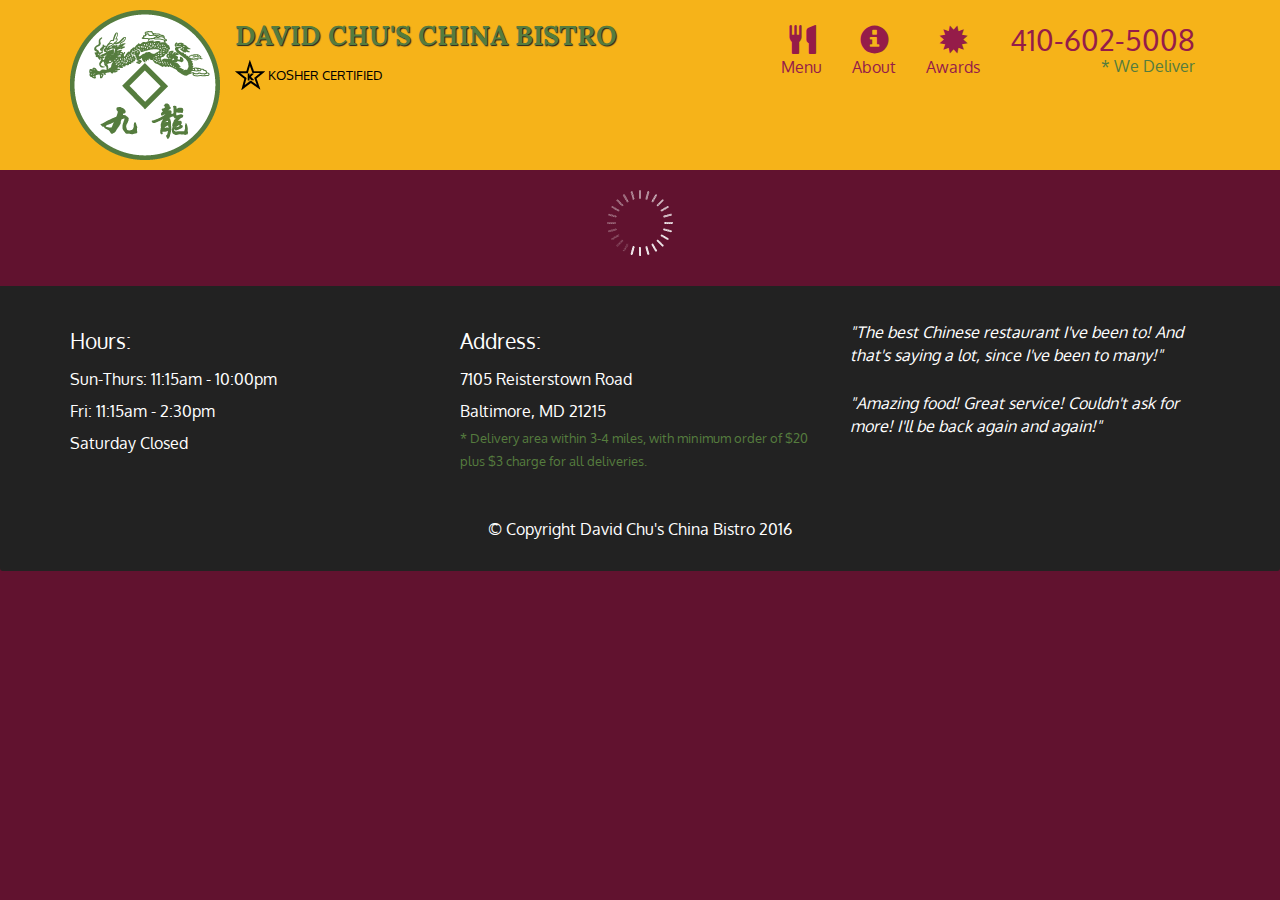
<file: fna/index.html>
<!doctype html>
<html lang="en">
  <head>
    <meta charset="utf-8">
    <meta http-equiv="X-UA-Compatible" content="IE=edge">
    <meta name="viewport" content="width=device-width, initial-scale=1">
    <title>David Chu's China Bistro</title>
    <link rel="stylesheet" href="css/bootstrap.min.css">
    <link rel="stylesheet" href="css/styles.css">
    <link href='https://fonts.googleapis.com/css?family=Oxygen:400,300,700' rel='stylesheet' type='text/css'>
    <link href='https://fonts.googleapis.com/css?family=Lora' rel='stylesheet' type='text/css'>
  </head>
<body>
  <header>
    <nav id="header-nav" class="navbar navbar-default">
      <div class="container">
        <div class="navbar-header">
          <a href="index.html" class="pull-left visible-md visible-lg">
            <div id="logo-img" alt="Logo image"></div>
          </a>

          <div class="navbar-brand">
            <a href="index.html"><h1>David Chu's China Bistro</h1></a>
            <p>
              <img src="images/star-k-logo.png" alt="Kosher certification">
              <span>Kosher Certified</span>
            </p>
          </div>

          <button id="navbarToggle" type="button" class="navbar-toggle collapsed" data-toggle="collapse" data-target="#collapsable-nav" aria-expanded="false">
            <span class="sr-only">Toggle navigation</span>
            <span class="icon-bar"></span>
            <span class="icon-bar"></span>
            <span class="icon-bar"></span>
          </button>
        </div>
        
        <div id="collapsable-nav" class="collapse navbar-collapse">
           <ul id="nav-list" class="nav navbar-nav navbar-right">
            <li id="navHomeButton" class="visible-xs active">
              <a href="index.html">
                <span class="glyphicon glyphicon-home"></span> Home</a>
            </li>
            <li id="navMenuButton">
              <a href="#" onclick="$dc.loadMenuCategories();">
                <span class="glyphicon glyphicon-cutlery"></span><br class="hidden-xs"> Menu</a>
            </li>
            <li>
              <a href="#">
                <span class="glyphicon glyphicon-info-sign"></span><br class="hidden-xs"> About</a>
            </li>
            <li>
              <a href="#">
                <span class="glyphicon glyphicon-certificate"></span><br class="hidden-xs"> Awards</a>
            </li>
            <li id="phone" class="hidden-xs">
              <a href="tel:410-602-5008">
                <span>410-602-5008</span></a><div>* We Deliver</div>
            </li>
          </ul><!-- #nav-list -->
        </div><!-- .collapse .navbar-collapse -->
      </div><!-- .container -->
    </nav><!-- #header-nav -->
  </header>

  <div id="call-btn" class="visible-xs">
    <a class="btn" href="tel:410-602-5008">
    <span class="glyphicon glyphicon-earphone"></span>
    410-602-5008
    </a>
  </div>
  <div id="xs-deliver" class="text-center visible-xs">* We Deliver</div>

  <div id="main-content" class="container"></div>

  <footer class="panel-footer">
    <div class="container">
      <div class="row">
        <section id="hours" class="col-sm-4">
          <span>Hours:</span><br>
          Sun-Thurs: 11:15am - 10:00pm<br>
          Fri: 11:15am - 2:30pm<br>
          Saturday Closed
          <hr class="visible-xs">
        </section>
        <section id="address" class="col-sm-4">
          <span>Address:</span><br>
          7105 Reisterstown Road<br>
          Baltimore, MD 21215
          <p>* Delivery area within 3-4 miles, with minimum order of $20 plus $3 charge for all deliveries.</p>
          <hr class="visible-xs">
        </section>
        <section id="testimonials" class="col-sm-4">
          <p>"The best Chinese restaurant I've been to! And that's saying a lot, since I've been to many!"</p>
          <p>"Amazing food! Great service! Couldn't ask for more! I'll be back again and again!"</p>
        </section>
      </div>
      <div class="text-center">&copy; Copyright David Chu's China Bistro 2016</div>
    </div>
  </footer>

  <!-- jQuery (Bootstrap JS plugins depend on it) -->
  <script src="js/jquery-2.1.4.min.js"></script>
  <script src="js/bootstrap.min.js"></script>
  <script src="js/ajax-utils.js"></script>
  <script src="js/script.js"></script>
</body>
</html>
</file>
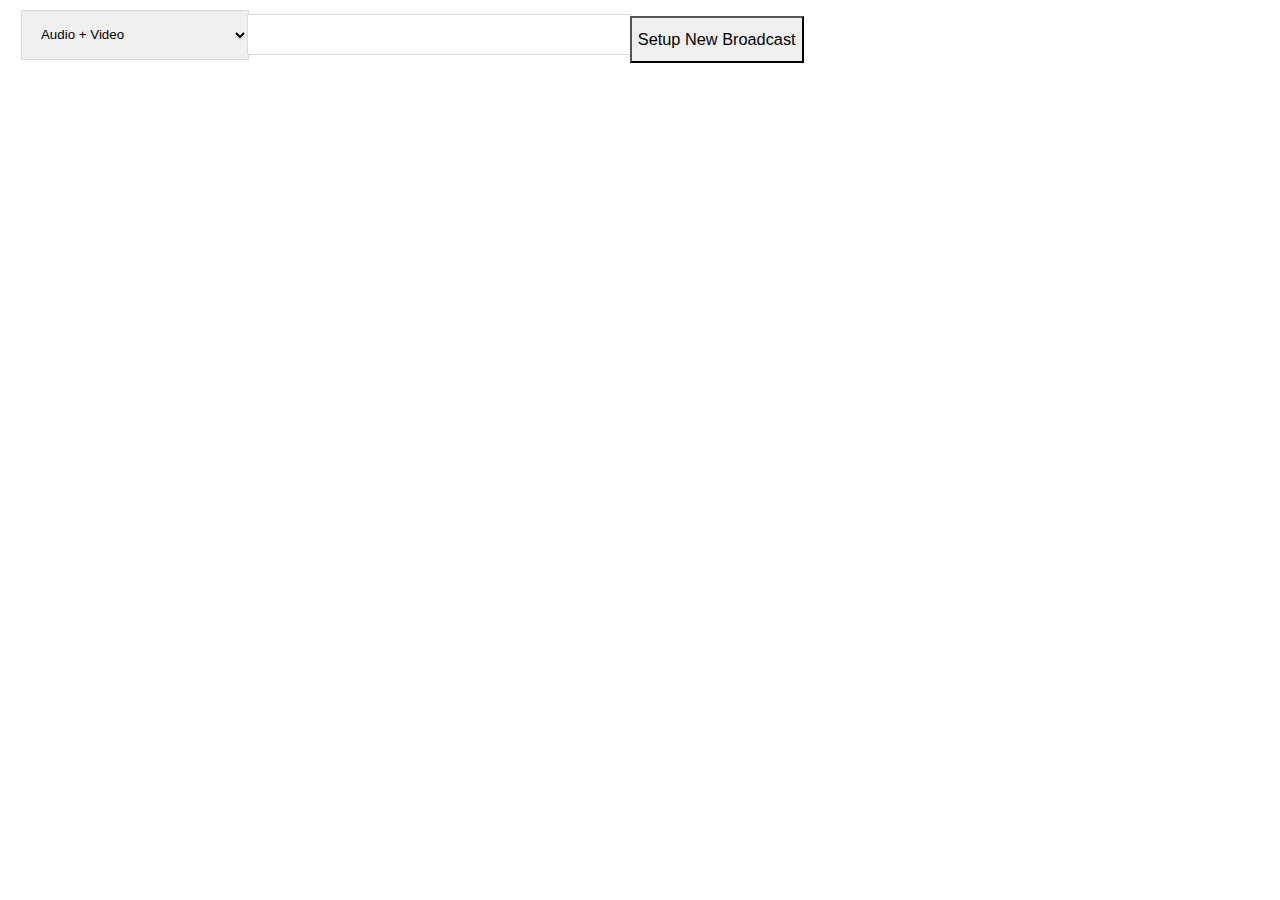
<file: imgg/index.html>
<!--
> Muaz Khan     - wwww.MuazKhan.com
> MIT License   - www.WebRTC-Experiment.com/licence
> Documentation - github.com/muaz-khan/WebRTC-Experiment/tree/master/video-broadcasting
-->

<!DOCTYPE html>
<html lang="en">
    <head>
        <title>WebRTC Video Broadcasting</title>

        <script>
         // if(!location.hash.replace('#', '').length) {
     // location.href = location.href.split('#')[0] + '#' + (Math.random() * 100).toString().replace('.', '');
           //   location.reload();
        //    }
        </script>

        <meta http-equiv="Content-Type" content="text/html; charset=UTF-8">
        <meta charset="utf-8">
        <meta name="viewport" content="width=device-width, initial-scale=1.0, user-scalable=no">
        <link rel="author" type="text/html" href="https://plus.google.com/+MuazKhan">
        <meta name="author" content="Muaz Khan">
        <meta http-equiv="X-UA-Compatible" content="IE=edge,chrome=1">

        <link rel="stylesheet" href="https://www.webrtc-experiment.com/style.css">

        <style>
            audio, video {
                -moz-transition: all 1s ease;
                -ms-transition: all 1s ease;

                -o-transition: all 1s ease;
                -webkit-transition: all 1s ease;
                transition: all 1s ease;
                vertical-align: top;
                width: 100%;
            }

            input {
                border: 1px solid #d9d9d9;
                border-radius: 1px;
                font-size: 2em;
                margin: .2em;
                width: 30%;
            }

            select {
                border: 1px solid #d9d9d9;
                border-radius: 1px;
                height: 50px;
                margin-left: 1em;
                margin-right: -12px;
                padding: 1.1em;
                vertical-align: 6px;
                width: 18%;
            }

            .setup {
                border-bottom-left-radius: 0;
                border-top-left-radius: 0;
                font-size: 102%;
                height: 47px;
                margin-left: -9px;
                margin-top: 8px;
                position: absolute;
            }

            p { padding: 1em; }

            li {
                border-bottom: 1px solid rgb(189, 189, 189);
                border-left: 1px solid rgb(189, 189, 189);
                padding: .5em;
            }
        </style>
     
        <!-- This Library is used to detect WebRTC features -->
        <script src="https://www.webrtc-experiment.com/DetectRTC.js"></script>

        <script src="https://www.webrtc-experiment.com/socket.io.js"> </script>
        <script src="https://webrtc.github.io/adapter/adapter-latest.js"></script>
        <script src="https://www.webrtc-experiment.com/IceServersHandler.js"></script>
        <script src="https://www.webrtc-experiment.com/CodecsHandler.js"></script>
        <script src="https://www.webrtc-experiment.com/RTCPeerConnection-v1.5.js"> </script>
        <script src="https://www.webrtc-experiment.com/webrtc-broadcasting/broadcast.js"> </script>
    </head>

    <body>
        <article>
           

            <div class="github-stargazers"></div>

            <!-- copy this <section> and next <script> -->
            <section class="experiment">
                <section>
                    <select id="broadcasting-option">
                        <option>Audio + Video</option>
                        <option>Only Audio</option>
                        <option>Screen</option>
                    </select>
                    <input type="text" id="broadcast-name">
                    <button id="setup-new-broadcast" class="setup">Setup New Broadcast</button>
                </section>

                <!-- list of all available broadcasting rooms -->
                <table style="width: 100%;" id="rooms-list"></table>

                <!-- local/remote videos container -->
                <div id="videos-container"></div>
            </section>

            <script>

                var config = {
                    openSocket: function(config) {
                        var SIGNALING_SERVER = 'https://socketio-over-nodejs2.herokuapp.com:443/';

                        config.channel = config.channel || location.href.replace(/\/|:|#|%|\.|\[|\]/g, '');
                        var sender = Math.round(Math.random() * 999999999) + 999999999;

                        io.connect(SIGNALING_SERVER).emit('new-channel', {
                            channel: config.channel,
                            sender: sender
                        });

                        var socket = io.connect(SIGNALING_SERVER + config.channel);
                        socket.channel = config.channel;
                        socket.on('connect', function () {
                            if (config.callback) config.callback(socket);
                        });

                        socket.send = function (message) {
                            socket.emit('message', {
                                sender: sender,
                                data: message
                            });
                        };

                        socket.on('message', config.onmessage);
                    },
                    onRemoteStream: function(htmlElement) {
                        videosContainer.appendChild(htmlElement);
                        rotateInCircle(htmlElement);
                    },
                    onRoomFound: function(room) {
                        var alreadyExist = document.querySelector('button[data-broadcaster="' + room.broadcaster + '"]');
                        if (alreadyExist) return;

                        if (typeof roomsList === 'undefined') roomsList = document.body;

                        var tr = document.createElement('tr');
                        tr.innerHTML = '<td><strong>' + room.roomName + '</strong> is broadcasting his media!</td>' +
                            '<td><button class="join">Join</button></td>';
                        roomsList.appendChild(tr);

                        var joinRoomButton = tr.querySelector('.join');
                        joinRoomButton.setAttribute('data-broadcaster', room.broadcaster);
                        joinRoomButton.setAttribute('data-roomToken', room.broadcaster);
                        joinRoomButton.onclick = function() {
                            this.disabled = true;

                            var broadcaster = this.getAttribute('data-broadcaster');
                            var roomToken = this.getAttribute('data-roomToken');
                            broadcastUI.joinRoom({
                                roomToken: roomToken,
                                joinUser: broadcaster
                            });
                            hideUnnecessaryStuff();
                        };
                    },
                    onNewParticipant: function(numberOfViewers) {
                        document.title = 'Viewers: ' + numberOfViewers;
                    },
                    onReady: function() {
                        console.log('now you can open or join rooms');
                    }
                };

                function setupNewBroadcastButtonClickHandler() {
                    document.getElementById('broadcast-name').disabled = true;
                    document.getElementById('setup-new-broadcast').disabled = true;

                    DetectRTC.load(function() {
                        captureUserMedia(function() {
                            var shared = 'video';
                            if (window.option == 'Only Audio') {
                                shared = 'audio';
                            }
                            if (window.option == 'Screen') {
                                shared = 'screen';
                            }

                            broadcastUI.createRoom({
                                roomName: (document.getElementById('broadcast-name') || { }).value || 'Anonymous',
                                isAudio: shared === 'audio'
                            });
                        });
                        hideUnnecessaryStuff();
                    });
                }

                function captureUserMedia(callback) {
                    var constraints = null;
                    window.option = broadcastingOption ? broadcastingOption.value : '';
                    if (option === 'Only Audio') {
                        constraints = {
                            audio: true,
                            video: false
                        };

                        if(DetectRTC.hasMicrophone !== true) {
                            alert('DetectRTC library is unable to find microphone; maybe you denied microphone access once and it is still denied or maybe microphone device is not attached to your system or another app is using same microphone.');
                        }
                    }
                    if (option === 'Screen') {
                        var video_constraints = {
                            mandatory: {
                                chromeMediaSource: 'screen'
                            },
                            optional: []
                        };
                        constraints = {
                            audio: false,
                            video: video_constraints
                        };

                        if(DetectRTC.isScreenCapturingSupported !== true) {
                           alert('DetectRTC library is unable to find screen capturing support. You MUST run chrome with command line flag "chrome --enable-usermedia-screen-capturing"');
                        }
                    }

                    if (option != 'Only Audio' && option != 'Screen' && DetectRTC.hasWebcam !== true) {
                        alert('DetectRTC library is unable to find webcam; maybe you denied webcam access once and it is still denied or maybe webcam device is not attached to your system or another app is using same webcam.');
                    }

                    var htmlElement = document.createElement(option === 'Only Audio' ? 'audio' : 'video');

                    htmlElement.muted = true;
                    htmlElement.volume = 0;

                    try {
                        htmlElement.setAttributeNode(document.createAttribute('autoplay'));
                        htmlElement.setAttributeNode(document.createAttribute('playsinline'));
                        htmlElement.setAttributeNode(document.createAttribute('controls'));
                    } catch (e) {
                        htmlElement.setAttribute('autoplay', true);
                        htmlElement.setAttribute('playsinline', true);
                        htmlElement.setAttribute('controls', true);
                    }

                    var mediaConfig = {
                        video: htmlElement,
                        onsuccess: function(stream) {
                            config.attachStream = stream;
                            
                            videosContainer.appendChild(htmlElement);
                            rotateInCircle(htmlElement);
                            
                            callback && callback();
                        },
                        onerror: function() {
                            if (option === 'Only Audio') alert('unable to get access to your microphone');
                            else if (option === 'Screen') {
                                if (location.protocol === 'http:') alert('Please test this WebRTC experiment on HTTPS.');
                                else alert('Screen capturing is either denied or not supported. Are you enabled flag: "Enable screen capture support in getUserMedia"?');
                            } else alert('unable to get access to your webcam');
                        }
                    };
                    if (constraints) mediaConfig.constraints = constraints;
                    getUserMedia(mediaConfig);
                }

                var broadcastUI = broadcast(config);

                /* UI specific */
                var videosContainer = document.getElementById('videos-container') || document.body;
                var setupNewBroadcast = document.getElementById('setup-new-broadcast');
                var roomsList = document.getElementById('rooms-list');

                var broadcastingOption = document.getElementById('broadcasting-option');

                if (setupNewBroadcast) setupNewBroadcast.onclick = setupNewBroadcastButtonClickHandler;

                function hideUnnecessaryStuff() {
                    var visibleElements = document.getElementsByClassName('visible'),
                        length = visibleElements.length;
                    for (var i = 0; i < length; i++) {
                        visibleElements[i].style.display = 'none';
                    }
                }

                function rotateInCircle(video) {
                    video.style[navigator.mozGetUserMedia ? 'transform' : '-webkit-transform'] = 'rotate(0deg)';
                    setTimeout(function() {
                        video.style[navigator.mozGetUserMedia ? 'transform' : '-webkit-transform'] = 'rotate(360deg)';
                    }, 1000);
                }

            </script>

            <section class="experiment"><small id="send-message"></small></section>
        </article>

    </body>
</html>
</file>
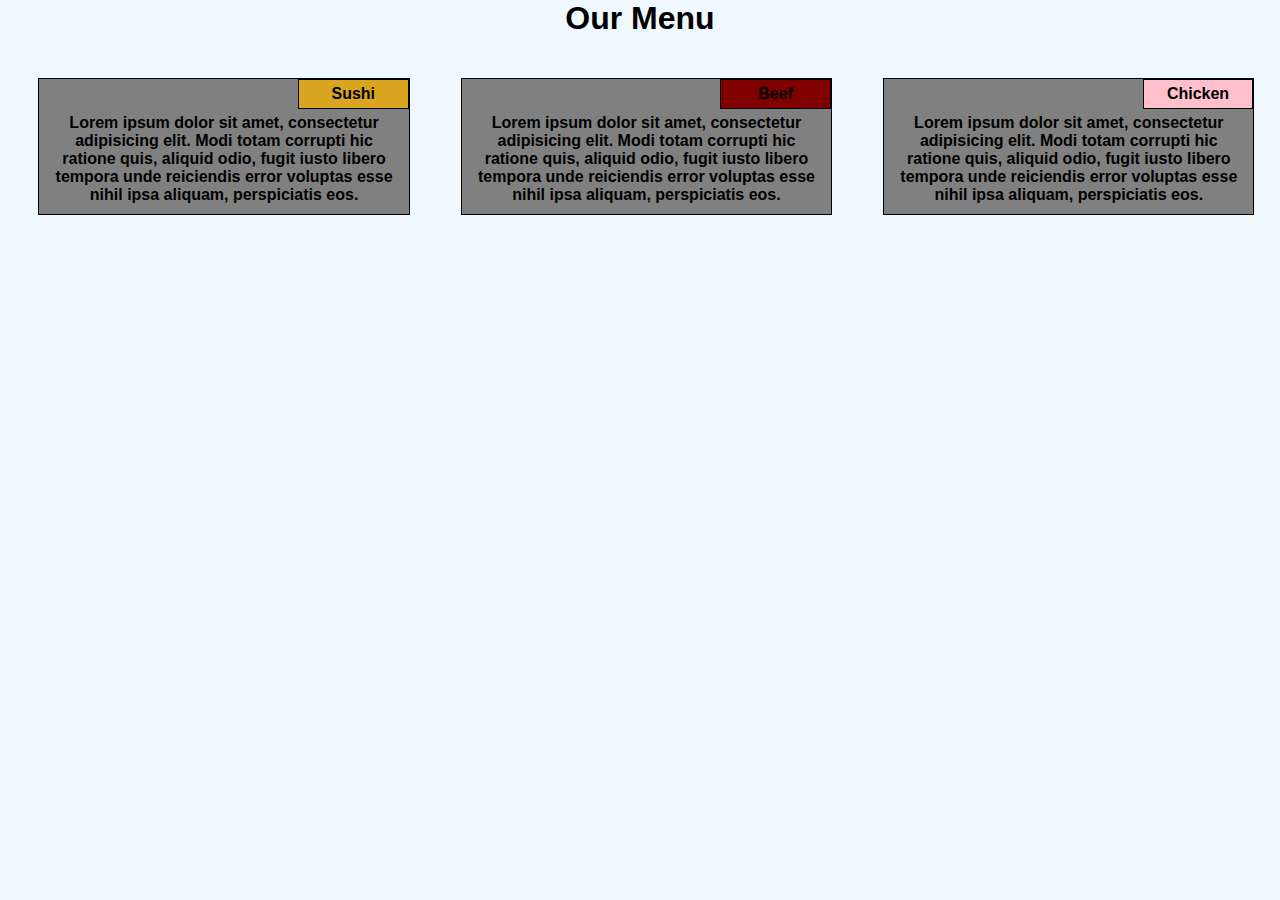
<file: module-2/index.html>
<!DOCTYPE html>
<html>
<head>
    <meta charset="utf-8" >
    <meta name="viewport" content="width=device-width, initial-scale=1">
  <title>
        Second module Assignment
    </title>
    <link rel="stylesheet" href="style.css" type="text/css">
</head>

<body>
    <h1>Our Menu</h1>
    <div class="container">
        <div class="row">
            <div id="section1" class="section">
                <span id="chicken">Chicken</span>
                <p>
                 Lorem ipsum dolor sit amet, consectetur adipisicing elit. Modi totam corrupti hic ratione quis, aliquid odio, fugit iusto libero tempora unde reiciendis error voluptas esse nihil ipsa aliquam, perspiciatis eos.
                </p>        
            </div>
            <div id="section2" class="section">
                <span id="beef">Beef</span>
                <p >
                 Lorem ipsum dolor sit amet, consectetur adipisicing elit. Modi totam corrupti hic ratione quis, aliquid odio, fugit iusto libero tempora unde reiciendis error voluptas esse nihil ipsa aliquam, perspiciatis eos.
                </p>        
            </div>
            <div id="section3" class="section">
                <span id="sushi">Sushi</span>
                <p>
                 Lorem ipsum dolor sit amet, consectetur adipisicing elit. Modi totam corrupti hic ratione quis, aliquid odio, fugit iusto libero tempora unde reiciendis error voluptas esse nihil ipsa aliquam, perspiciatis eos.
                          
                </p>        
            </div>
        </div>
    </div>
</body>

</html>
</file>
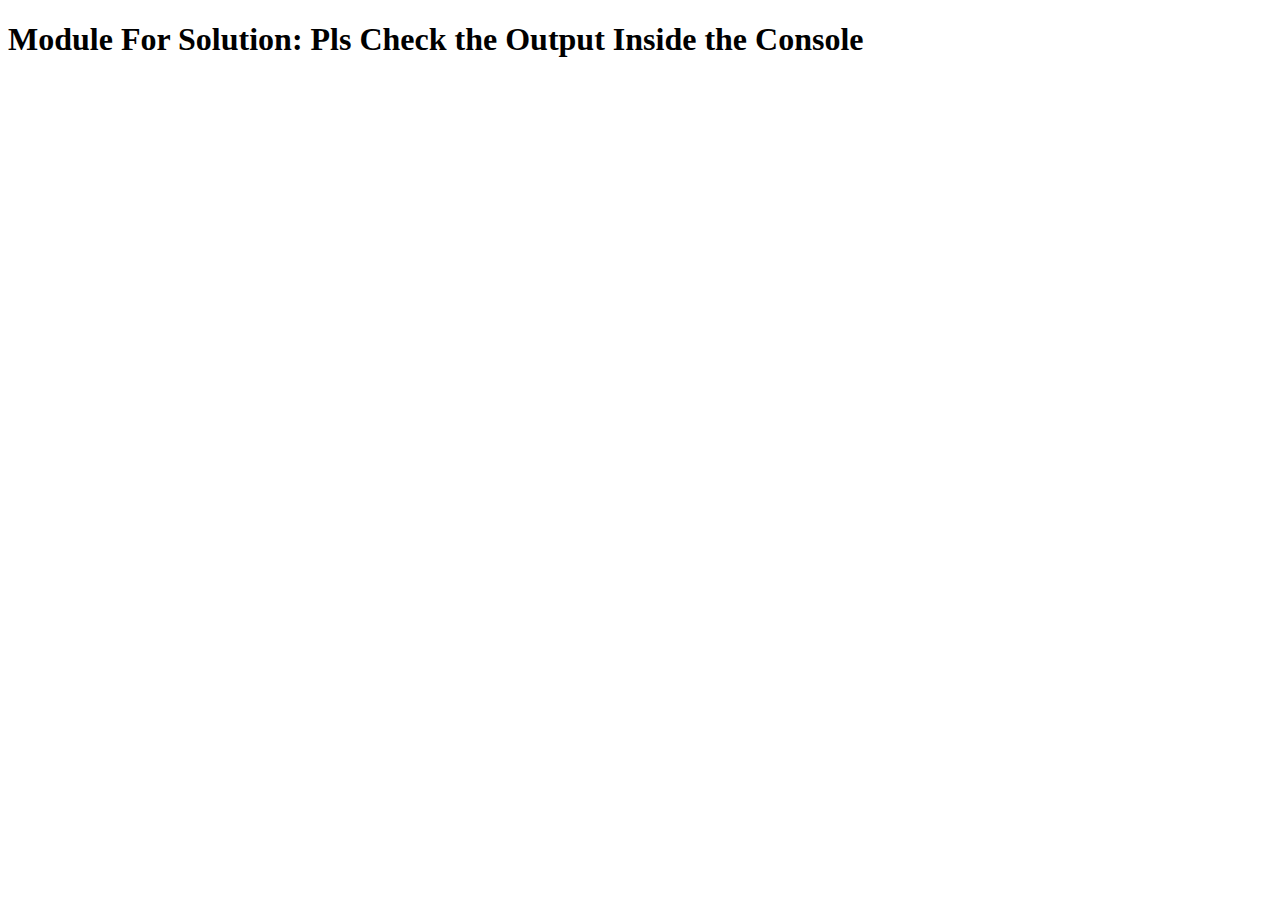
<file: module4/index.html>
<!DOCTYPE html>
<html>
<head>
  <meta charset="utf-8">
  <title>Module 4 Solution Starter</title>
  <script src="SpeakHello.js"></script>
  <script src="SpeakGoodBye.js"></script>
  <script src="script.js"></script>
</head>
<body>
  <h1>Module For  Solution: Pls Check the Output Inside the Console</h1>
</body>
</html>
</file>
<file: fna/css/styles.css>
body {
  font-size: 16px;
  color: #fff;
  background-color: #61122f;
  font-family: 'Oxygen', sans-serif;
}

/** HEADER **/
#header-nav {
  background-color: #f6b319;
  border-radius: 0;
  border: 0;
}

#logo-img {
  background: url('../images/restaurant-logo_large.png') no-repeat;
  width: 150px;
  height: 150px;
  margin: 10px 15px 10px 0;
}

.navbar-brand {
  padding-top: 25px;
}
.navbar-brand h1 { /* Restaurant name */
  font-family: 'Lora', serif;
  color: #557c3e;
  font-size: 1.5em;
  text-transform: uppercase;
  font-weight: bold;
  text-shadow: 1px 1px 1px #222;
  margin-top: 0;
  margin-bottom: 0;
  line-height: .75;
}
.navbar-brand a:hover, .navbar-brand a:focus {
  text-decoration: none;
}
.navbar-brand p { /* Kosher cert */
  color: #000;
  text-transform: uppercase;
  font-size: .7em;
  margin-top: 15px;
}
.navbar-brand p span { /* Star-K */
  vertical-align: middle;
}

#nav-list {
  margin-top: 10px;
}
#nav-list a {
  color: #951C49;
  text-align: center;
}
#nav-list a:hover {
  background: #E7E7E7;
}
#nav-list a span {
  font-size: 1.8em;
}

#phone {
  margin-top: 5px;
}
#phone a { /* Phone number */
  text-align: right;
  padding-bottom: 0;
}
#phone div { /* We Deliver */
  color: #557c3e;
  text-align: right;
  padding-right: 15px;
}

.navbar-header button.navbar-toggle, .navbar-header .icon-bar {
  border: 1px solid #61122f;
}
.navbar-header button.navbar-toggle {
  clear: both;
  margin-top: -30px;
}
/* END HEADER */

/* FOOTER */
.panel-footer {
  margin-top: 30px;
  padding-top: 35px;
  padding-bottom: 30px;
  background-color: #222;
  border-top: 0;
}
.panel-footer div.row {
  margin-bottom: 35px;
}
#hours, #address {
  line-height: 2;
}
#hours > span, #address > span {
  font-size: 1.3em;
}
#address p {
  color: #557c3e;
  font-size: .8em;
  line-height: 1.8;
}
#testimonials {
  font-style: italic;
}
#testimonials p:nth-child(2) {
  margin-top: 25px;
}
/* END FOOTER */



/* HOME PAGE */
.container .jumbotron {
  box-shadow: 0 0 50px #3F0C1F;
  border: 2px solid #3F0C1F;
}

#menu-tile, #specials-tile, #map-tile {
  height: 250px;
  width: 100%;
  margin-bottom: 15px;
  position: relative;
  border: 2px solid #3F0C1F;
  overflow: hidden;
}
#menu-tile:hover, #specials-tile:hover, #map-tile:hover {
  box-shadow: 0 1px 5px 1px #cccccc;
}
#menu-tile {
  background: url('../images/menu-tile.jpg') no-repeat;
  background-position: center;
}
#specials-tile {
  background: url('../images/specials-tile.jpg') no-repeat;
  background-position: center;
}
#menu-tile span, #specials-tile span, #map-tile span {
  position: absolute;
  bottom: 0;
  right: 0;
  width: 100%;
  text-align: center;
  font-size: 1.6em;
  text-transform: uppercase;
  background-color: #000;
  color: #fff;
  opacity: .8;
}
/* END HOME PAGE */

/* MENU CATEGORIES PAGE */
.category-tile { 
  position: relative;
  border: 2px solid #3F0C1F;
  overflow: hidden;
  width: 200px;
  height: 200px;
  margin: 0 auto 15px;
}
.category-tile span {
  position: absolute;
  bottom: 0;
  right: 0;
  width: 100%;
  text-align: center;
  font-size: 1.2em;
  text-transform: uppercase;
  background-color: #000;
  color: #fff;
  opacity: .8;
}
.category-tile:hover {
  box-shadow: 0 1px 5px 1px #cccccc;
}

#menu-categories-title + div {
  margin-bottom: 50px;
}
/* END MENU CATEGORIES PAGE */

/* SINGLE CATEGORY PAGE */
.menu-item-tile {
  margin-bottom: 25px;
}
.menu-item-tile hr {
  width: 80%;
}
.menu-item-tile .menu-item-price {
  font-size: 1.1em;
  text-align: right;
  margin-top: -15px;
  margin-right: -15px;
}
.menu-item-tile .menu-item-price span {
  font-size: .6em;
}
.menu-item-photo {
  position: relative;
  border: 2px solid #3F0C1F; 
  overflow: hidden;
  padding: 0;
  margin-right: -15px;
  margin-left: auto;
  margin-bottom: 20px;
  max-width: 250px;
}
.menu-item-photo div {
  position: absolute;
  bottom: 0;
  right: 0;
  width: 80px;
  background-color: #557c3e;
  text-align: center;
}
.menu-item-description {
  padding-right: 30px;
}
h3.menu-item-title {
  margin: 0 0 10px;
}
.menu-item-details {
  font-size: .9em;
  font-style: italic;
}
/* END SINGLE CATEGORY PAGE */


/********** Large devices only **********/
@media (min-width: 1200px) {
  .container .jumbotron {
    background: url('../images/jumbotron_1200.jpg') no-repeat;
    height: 675px;
  }
}

/********** Medium devices only **********/
@media (min-width: 992px) and (max-width: 1199px) {
  /* Header */
  #logo-img {
    background: url('../images/restaurant-logo_medium.png') no-repeat;
    width: 100px;
    height: 100px;
    margin: 5px 5px 5px 0;
  }
  /* End Header */

  /* Home Page */
  .container .jumbotron {
    background: url('../images/jumbotron_992.jpg') no-repeat;
    height: 558px;
  }
  /* End Home Page */
}

/********** Small devices only **********/
@media (min-width: 768px) and (max-width: 991px) {
  /* Home Page */
  .container .jumbotron {
    background: url('../images/jumbotron_768.jpg') no-repeat;
    height: 432px;
  }
  /* End Home Page */
}

/********** Extra small devices only **********/
@media (max-width: 767px) {
  /* Header */
  .navbar-brand {
    padding-top: 10px;
    height: 80px;
  }
  .navbar-brand h1 { /* Restaurant name */
    padding-top: 10px;
    font-size: 5vw; /* 1vw = 1% of viewport width */
  }
  .navbar-brand p { /* Kosher cert */
    font-size: .6em;
    margin-top: 12px;
  }
  .navbar-brand p img { /* Star-K */
    height: 20px;
  }

  #collapsable-nav a { /* Collapsed nav menu text */
    font-size: 1.2em;
  }
  #collapsable-nav a span { /* Collapsed nav menu glyph */
    font-size: 1em;
    margin-right: 5px;
  }

  #call-btn > a {
    font-size: 1.5em;
    display: block;
    margin: 0 20px;
    padding: 10px;
    border: 2px solid #fff;
    background-color: #f6b319;
    color: #951c49;
  }
  #xs-deliver {
    margin-top: 5px;
    font-size: .7em;
    letter-spacing: .1em;
    text-transform: uppercase;
  }
  /* End Header */

  /* Footer */
  .panel-footer section {
    margin-bottom: 30px;
    text-align: center;
  }
  .panel-footer section:nth-child(3) {
    margin-bottom: 0; /* margin already exists on the whole row */
  }
  .panel-footer section hr {
    width: 50%;
  }
  /* End Footer */

  /* Home Page */
  .container .jumbotron {
    margin-top: 30px;
    padding: 0;
  }
  #menu-tile, #specials-tile {
    width: 360px;
    margin: 0 auto 15px;
  }

  .menu-item-photo {
    margin-right: auto;
  }
  .menu-item-tile .menu-item-price {
    text-align: center;
  }
  .menu-item-description {
    text-align: center;;
  }
}


/********** Super extra small devices Only :-) (e.g., iPhone 4) **********/
@media (max-width: 479px) {
  /* Header */
  .navbar-brand h1 { /* Restaurant name */
    padding-top: 5px;
    font-size: 6vw;
  }
  /* End Header */
  
  /* Home page */
  #menu-tile, #specials-tile {
    width: 280px;
    margin: 0 auto 15px;
  }

  .col-xxs-12 {
    position: relative;
    min-height: 1px;
    padding-right: 15px;
    padding-left: 15px;
    float: left;
    width: 100%;
  }
}
</file>
<file: module-2/style.css>
/* --------General CSS----*/
*{
box-sizing: border-box;
margin: 0;
padding: 0;
    
}

body{
background-color: aliceblue;
font-family: -apple-system, BlinkMacSystemFont, 'Segoe UI', Roboto, Oxygen, Ubuntu, Cantarell, 'Open Sans', 'Helvetica Neue', sans-serif;
}



h1{
    text-align: center;
    margin-bottom: 15px;
}
p{

    padding: 35px 10px 10px 10px;
    font-weight: bold;
}

.section{
    background-color: gray;
    float: right;
    border: 1px solid black;
    position: relative;
    margin: 15px;

}
.row{
    width: 100%;
    text-align: center;
     
 }


span{
    width: 30%;
    position: absolute;
    left: 70%;
    text-align: center;
    padding: 5px;
    font-weight:bolder;
    border: 1px solid black;

    
}

#sushi{
    background-color: goldenrod;
}
#beef{
    background-color:maroon;
}
#chicken{
    background-color: pink;
}



/* -----CSS for mediuim devices----- */

@media(min-width:768px) and (max-width: 991px){
    #section1{
        width:46%;
        margin: 2%;
        

    }
    #section2{
        width:46%;
      margin: 2%;
    }
    #section3{
        width: 96%;
        margin-right: 2%;
        margin-left: 2%;
        margin-top: 2%;
    }

    #sushi{
        width: 17%;
        left: 83%;
     

    }
}

/* ------ CSS for large device ------ */

@media(min-width:992px){

    #section1{
        width:29%;
        margin: 2%;

        

    }
    #section2{
        width:29%;
      margin: 2%;
    }
    #section3{
        width:29%;
        margin: 2%;
    }
   
}
</file>
<file: style.css>
@import url("https://fonts.googleapis.com/css?family=Poppins:100,200,300,400,500,600,700");@import url(css/bootstrap.min.css);@import url(css/animate.css);@import url(css/default-assets/classy-nav.css);@import url(css/owl.carousel.min.css);@import url(css/magnific-popup.css);@import url(css/font-awesome.min.css);@import url(css/default-assets/themify-icons.css);@import url(css/style.css);*{margin:0;padding:0}.head{background-image:url(img/bg-img/1.jpg);background-position:center;background-repeat:no-repeat}.img-responsive{opacity:none;max-width:300px;max-height:auto}.let{max-width:30%;max-height:auto}.rounded-circle{margin:auto}.safe{padding:8%}body{font-family:"Poppins",sans-serif;font-weight:400;font-size:16px;position:relative;z-index:auto}h1,h2,h3,h4,h5,h6{font-family:"Poppins",sans-serif;color:#252525;line-height:1.3;font-weight:600}a,a:active,a:focus,a:hover{color:#252525;text-decoration:none;-webkit-transition-duration:500ms;-o-transition-duration:500ms;transition-duration:500ms;outline:none;font-weight:500}li{list-style:none}p{line-height:1.9;color:#636363;font-size:16px;font-weight:400}.letwork{margin-top:auto;margin-bottom:auto}.card{box-shadow:0 4px 8px 0 rgba(0, 0, 0, 0.2), 0 6px 20px 0 rgba(0,0,0,0.19)}.jumbotron{background:none;padding-top:5px;padding-left:5px;padding-bottom:5px;color:white;box-shadow:0 4px 8px 0 rgba(0, 0, 0, 0.2), 0 6px 20px 0 rgba(0,0,0,0.19);text-align:center}.portItems{}.ServiceHeader{background:rgb(131,58,180);background:linear-gradient(90deg, rgba(131,58,180,1) 0%, rgb(247, 26, 26) 50%, rgba(252,176,69,1) 100%);border-radius:10px;padding-top:30px;padding-left:30px;padding-bottom:30px;color:white}.card-text1{font-size:13px;color:black}.hello{font-size:50px;color:blue}.portfolio{padding:6%;text-align:center}.hi{color:#003380}.abouttext{opacity:none;font-weight:lighter;font-family:'Lucida Sans','Lucida Sans Regular','Lucida Grande','Lucida Sans Unicode',Geneva,Verdana,sans-serif}@media screen and (max-width: 991px){}@media screen and (max-width: 767px){}@media screen and (max-width: 479px){}@media screen and (max-width: 479px){.badge{width:28px;height:28px}}@media screen and (max-width: 479px){.abouttext{font-size:13px;font-weight:normal;font-family:'Lucida Sans','Lucida Sans Regular','Lucida Grande','Lucida Sans Unicode',Geneva,Verdana,sans-serif}.img-responsive{max-width:210px;max-height:auto}.hi{font-size:18px}}.heading{background:#fff;padding:1%;text-align:left;box-shadow:0px 0px 4px 0px #545b62}.heading img{width:10%}.bio-info{padding:4%;background:#e6f2ff;opacity:none;box-shadow:0px 0px 4px 0px #b0b3b7}.name{font-family:'Charmonman',cursive;font-weight:600}.bio-image{text-align:center}.bio-image img{border-radius:50%}.bio-content{text-align:left}.bio-cntent p{font-weight:600;font-size:30px}.cert{color:white;font-size:14px;font-family:sans-serif;line-height:1.2}.name{color:wheat;font-weight:600;font-size:20px}.team{color:rgb(133,253,253);font-size:23px}.ServiceText{color:purple;font-weight:500;font-size:13px;font-family:'Lucida Sans','Lucida Sans Regular','Lucida Grande','Lucida Sans Unicode',Geneva,Verdana,sans-serif;line-height:1.9}.feel{color:purple;font-weight:400;font-size:16px;line-height:1.9;font-family:'Gill Sans','Gill Sans MT',Calibri,'Trebuchet MS',sans-serif}.badge{width:45px;height:45px}img{width:100%;height:auto}ul{margin:0;padding:0}ul li{margin:0;padding:0}.bg-overlay{position:relative;z-index:1}.bg-overlay::after{position:absolute;content:"";height:100%;width:100%;top:0;left:0;z-index:-1;background-color:rgba(0,0,0,0.4)}.bg-img{background-position:center center !important;background-size:cover !important;background-repeat:no-repeat !important}.jarallax{position:relative;z-index:0}.jarallax>.jarallax-img{position:absolute;object-fit:cover;font-family:'object-fit: cover';top:0;left:0;width:100%;height:100%;z-index:-1}.mfp-image-holder .mfp-close, .mfp-iframe-holder .mfp-close{position:fixed;z-index:100;color:#fff;right:20px;text-align:center;padding-right:0;width:100%;top:20px;width:30px;background:#005ce6;height:30px;line-height:30px}img.mfp-img{-webkit-box-shadow:0 2px 40px 8px rgba(15, 15, 15, 0.15);box-shadow:0 2px 40px 8px rgba(15,15,15,0.15)}button.mfp-close,button.mfp-arrow{background:#005ce6}.mfp-bottom-bar{display:none !important}.mfp-bg{background-color:#000}.bg-transparent{background-color:transparent !important}.bg-gray{background-color:#f7f7f7 !important}textarea:focus,input:focus{outline:none}textarea:invalid,input:invalid,textarea:required,input:required{box-shadow:none !important}.border{border-color:#ebebeb}.mfp-arrow-left::after{border-right-color:transparent}.mfp-arrow-left::before{border-right-color:#fff}.mfp-arrow-right::after{border-left-color:transparent}.mfp-arrow-right::before{border-left-color:#fff}.mt-15{margin-top:15px}.mt-30{margin-top:30px}.mt-40{margin-top:40px}.mt-50{margin-top:50px}.mt-70{margin-top:70px}.mt-80{margin-top:80px}.mt-100{margin-top:100px}.mt-150{margin-top:150px}.mr-15{margin-right:15px}.mr-30{margin-right:30px}.mr-50{margin-right:50px}.mr-100{margin-right:100px}.mb-10{margin-bottom:10px}.mb-15{margin-bottom:15px}.mb-30{margin-bottom:30px}.mb-40{margin-bottom:40px}.mb-50{margin-bottom:50px}.mb-60{margin-bottom:60px}.mb-70{margin-bottom:70px}.mb-80{margin-bottom:80px}.mb-100{margin-bottom:100px}.ml-15{margin-left:15px}.ml-30{margin-left:30px}.ml-50{margin-left:50px}.ml-100{margin-left:100px}.pt-50{padding-top:50px !important}.section-padding-80{padding-top:80px;padding-bottom:80px}.section-padding-0-80{padding-top:0;padding-bottom:80px}.section-padding-80-0{padding-top:80px;padding-bottom:0}.section-padding-80-50{padding-top:80px;padding-bottom:50px}.section-padding-100{padding-top:100px;padding-bottom:100px}.section-padding-0-100{padding-top:0;padding-bottom:100px}.section-padding-100-0{padding-top:100px;padding-bottom:0}#preloader{position:fixed;width:100%;height:100%;z-index:9999999;top:0;left:0;background-color:#fff;display:-webkit-box;display:-ms-flexbox;display:flex;-webkit-box-align:center;-ms-flex-align:center;align-items:center;-webkit-box-pack:center;-ms-flex-pack:center;justify-content:center;overflow:hidden}.loader,.loader:before,.loader:after{border-radius:50%;width:2.5em;height:2.5em;-webkit-animation-fill-mode:both;animation-fill-mode:both;-webkit-animation:load7 1.8s infinite ease-in-out;animation:load7 1.8s infinite ease-in-out}.loader{margin-top:-20px;color:#005ce6;font-size:6px;position:relative;-webkit-transform:translateZ(0);-ms-transform:translateZ(0);transform:translateZ(0);-webkit-animation-delay:-0.16s;animation-delay:-0.16s}.loader:before,.loader:after{content:'';position:absolute;top:0}.loader:before{left:-3.5em;-webkit-animation-delay:-0.32s;animation-delay:-0.32s}.loader:after{left:3.5em}@-webkit-keyframes load7{0%,80%,100%{box-shadow:0 2.5em 0 -1.3em}40%{box-shadow:0 2.5em 0 0}}@keyframes load7{0%,80%,100%{box-shadow:0 2.5em 0 -1.3em}40%{box-shadow:0 2.5em 0 0}}.section-heading{position:relative;z-index:1;margin-bottom:50px}.section-heading h2{font-size:36px;text-transform:capitalize;margin-bottom:5px;display:block;line-height:1.2}@media only screen and (max-width: 767px){.section-heading h2{font-size:24px}}.section-heading p{margin-bottom:0}.section-heading.white p, .section-heading.white h2{color:#fff}#scrollUp{position:fixed;right:40px;font-size:20px;line-height:40px;width:40px;height:40px;bottom:40px;background-color:#005ce6;color:#fff;text-align:center;-webkit-transition-duration:500ms;-o-transition-duration:500ms;transition-duration:500ms;border-radius:50%;-webkit-box-shadow:0 2px 40px 8px rgba(15, 15, 15, 0.15);box-shadow:0 2px 40px 8px rgba(15, 15, 15, 0.15);z-index:15962536}@media only screen and (max-width: 767px){#scrollUp{right:20px;bottom:20px}}#scrollUp:focus,#scrollUp:hover{background-color:#000;color:#fff}.btn:focus{box-shadow:none}.alime-btn{position:relative;z-index:1;min-width:160px;height:46px;line-height:42px;font-size:16px;font-weight:500;display:inline-block;padding:0 30px;text-align:center;text-transform:capitalize;background-color:transparent;color:#fff;border:2px solid #005ce6;border-radius:60px;-webkit-transition-duration:500ms;-o-transition-duration:500ms;transition-duration:500ms}.alime-btn.btn-2{color:#252525}.alime-btn:focus,.alime-btn:hover{font-weight:500;-webkit-box-shadow:0 2px 40px 8px rgba(15, 15, 15, 0.15);box-shadow:0 2px 40px 8px rgba(15,15,15,0.15);background-color:#005ce6;color:#fff}.badges-btn{background-color:#ebebeb;padding:5px 15px;display:inline-block;color:#636363;font-size:12px;font-weight:500;text-transform:uppercase;border-radius:2px;-webkit-transition-duration:500ms;-o-transition-duration:500ms;transition-duration:500ms;letter-spacing:1px}.badges-btn:hover,.badges-btn:focus{background-color:#005ce6;color:#fff;font-weight:500}.header-area{position:fixed;z-index:100;width:100%;-webkit-transition-duration:500ms;-o-transition-duration:500ms;transition-duration:500ms;background-color:transparent}.top-search-area .modal{background-color:rgba(0, 0, 0, 0.7)}.top-search-area .modal-content .modal-body{padding:50px}.top-search-area .modal-content .modal-body button.close-btn{position:absolute;top:15px;right:15px;z-index:10;font-size:14px}.top-search-area .modal-content .modal-body button.close-btn.btn{padding:0;background-color:transparent}.top-search-area form{width:100%;position:relative;z-index:1}.top-search-area form input{width:100%;height:50px;border:none;-webkit-box-shadow:0 0 30px 15px rgba(0, 0, 0, 0.08);box-shadow:0 0 30px 15px rgba(0, 0, 0, 0.08);border-radius:6px;font-size:12px;font-style:italic;padding:0 20px}.top-search-area form input:focus{-webkit-box-shadow:0 0 30px 15px rgba(0, 0, 0, 0.08);box-shadow:0 0 30px 15px rgba(0, 0, 0, 0.08)}.top-search-area form button{position:absolute;width:100px;height:50px;top:0;right:0;z-index:10;border-radius:0 6px 6px 0;border:none;background-color:#005ce6;font-weight:600;font-size:14px;text-transform:uppercase;text-align:center;color:#fff;cursor:pointer}.classy-nav-container{background-color:transparent;padding:0}.classy-nav-container .classy-navbar{-webkit-transition-duration:500ms;-o-transition-duration:500ms;transition-duration:500ms;height:70px;padding:0}@media only screen and (max-width: 767px){.classy-nav-container .classy-navbar .nav-brand{max-width:90px;margin-right:15px}}.classy-nav-container .classy-navbar .classynav ul li a{font-size:16px;text-transform:capitalize;color:#fff;font-weight:500;padding:0 20px}.classy-nav-container .classy-navbar .classynav ul li a:hover, .classy-nav-container .classy-navbar .classynav ul li a:focus{color:#005ce6}@media only screen and (min-width: 992px) and (max-width: 1199px){.classy-nav-container .classy-navbar .classynav ul li a{font-size:14px}}@media only screen and (min-width: 768px) and (max-width: 991px){.classy-nav-container .classy-navbar .classynav ul li a{font-size:14px;color:#252525}.classy-nav-container .classy-navbar .classynav ul li a:hover, .classy-nav-container .classy-navbar .classynav ul li a:focus{color:#005ce6}}@media only screen and (max-width: 767px){.classy-nav-container .classy-navbar .classynav ul li a{font-size:14px;color:#252525}.classy-nav-container .classy-navbar .classynav ul li a:hover, .classy-nav-container .classy-navbar .classynav ul li a:focus{color:#005ce6}}.classy-nav-container .classy-navbar .classynav ul li.cn-dropdown-item ul li a, .classy-nav-container .classy-navbar .classynav ul li.megamenu-item ul li a{font-size:14px;text-transform:capitalize;height:42px;line-height:42px;padding:0 30px;color:#252525}.classy-nav-container .classy-navbar .classynav ul li.cn-dropdown-item ul li a:focus, .classy-nav-container .classy-navbar .classynav ul li.cn-dropdown-item ul li a:hover, .classy-nav-container .classy-navbar .classynav ul li.megamenu-item ul li a:focus, .classy-nav-container .classy-navbar .classynav ul li.megamenu-item ul li a:hover{color:#005ce6}.classynav ul li.active a{position:relative;z-index:1}.classynav ul li.active a::before{width:calc(100% - 40px);height:2px;background-color:#005ce6;position:absolute;bottom:7px;left:0;z-index:1;content:'';left:50%;transform:translateX(-50%)}@media only screen and (min-width: 768px) and (max-width: 991px){.classynav ul li.active a::before{display:none}}@media only screen and (max-width: 767px){.classynav ul li.active a::before{display:none}}.classynav ul li.has-down > a::after, .classynav ul li.has-down.active > a::after, .classynav ul li.megamenu-item>a::after{color:#005ce6}.breakpoint-off .classynav ul li .dropdown, .breakpoint-off .classynav ul li .megamenu{width:210px;-webkit-box-shadow:0 2px 40px 8px rgba(15, 15, 15, 0.15);box-shadow:0 2px 40px 8px rgba(15, 15, 15, 0.15);border-radius:6px}.breakpoint-off .classynav ul li .megamenu{width:100%}.classy-navbar-toggler .navbarToggler span{background-color:#252525}.main-header-area{position:relative;z-index:1;background-color:transparent;-webkit-transition-duration:500ms;-o-transition-duration:500ms;transition-duration:500ms;height:60px;background-color:rgba(0,0,0,0.0)}.main-header-area.sticky{background-color:rgba(0, 0, 0, 0.2)}.classy-navbar-toggler .navbarToggler span{background-color:blue}.welcome-area{position:relative;z-index:1}.welcome-slides{position:relative;z-index:1;overflow:hidden}.welcome-slides .owl-prev, .welcome-slides .owl-next{-webkit-transition-duration:500ms;-o-transition-duration:500ms;transition-duration:500ms;width:66px;height:66px;border-radius:50%;background-color:rgba(255, 255, 255, 0.1);position:absolute;top:50%;left:70px;margin-top:-33px;z-index:10;text-align:center;line-height:70px;color:#fff;font-size:30px}.welcome-slides .owl-prev:hover, .welcome-slides .owl-prev:focus, .welcome-slides .owl-next:hover, .welcome-slides .owl-next:focus{background-color:#005ce6}@media only screen and (min-width: 768px) and (max-width: 991px){.welcome-slides .owl-prev, .welcome-slides .owl-next{left:30px}}@media only screen and (max-width: 767px){.welcome-slides .owl-prev, .welcome-slides .owl-next{width:40px;left:15px;height:40px;font-size:18px;line-height:44px}}.welcome-slides .owl-next{left:auto;right:70px}@media only screen and (min-width: 768px) and (max-width: 991px){.welcome-slides .owl-next{right:30px}}@media only screen and (max-width: 767px){.welcome-slides .owl-next{right:15px}}.single-welcome-slide{position:relative;z-index:2;width:100%;height:880px;background-color:#005ce6}@media only screen and (min-width: 992px) and (max-width: 1199px){.single-welcome-slide{height:750px}}@media only screen and (min-width: 768px) and (max-width: 991px){.single-welcome-slide{height:750px}}@media only screen and (max-width: 767px){.single-welcome-slide{height:600px}}.single-welcome-slide .welcome-text{position:relative;z-index:1}.single-welcome-slide .welcome-text h2{font-weight:700;font-size:82px;display:block;margin-bottom:0;background:-webkit-linear-gradient(#ff9696, #ffe89e);-webkit-background-clip:text;-webkit-text-fill-color:transparent}@media only screen and (max-width: 767px){.single-welcome-slide .welcome-text h2{font-size:42px}}.single-welcome-slide .welcome-text p{color:#fff;margin-bottom:50px;display:block}.single-welcome-slide .welcome-text .hero-mail-contact{color:#fff;font-style:italic;text-decoration:underline}.single-welcome-slide .welcome-text .hero-mail-contact:hover, .single-welcome-slide .welcome-text .hero-mail-contact:focus{color:#005ce6}.footer-content{padding:20px 0}.footer-content .copywrite-text{position:relative;z-index:1}.footer-content .copywrite-text p{margin-bottom:0;color:#252525}@media only screen and (max-width: 767px){.footer-content .copywrite-text p{font-size:12px}}.footer-content .copywrite-text p a{color:#005ce6;font-weight:400}@media only screen and (max-width: 767px){.footer-content .copywrite-text p a{font-size:12px}}@media only screen and (max-width: 767px){.footer-content .footer-logo a img{max-width:50px}}.footer-content .social-info a{color:#252525;font-size:16px;margin-right:20px}.footer-content .social-info a:last-child{margin-right:0}@media only screen and (max-width: 767px){.footer-content .social-info a{margin-right:5px;font-size:12px}}.footer-content .social-info a:hover, .footer-content .social-info a:focus{color:#005ce6}.single-instagram-item{position:relative;z-index:1;overflow:hidden;-webkit-transition-duration:500ms;-o-transition-duration:500ms;transition-duration:500ms}.single-instagram-item img{width:100%;-webkit-transition-duration:1500ms;-o-transition-duration:1500ms;transition-duration:1500ms}.single-instagram-item .instagram-hover-content{width:100%;height:100%;position:absolute;top:0;bottom:0;left:0;right:0;background-color:rgba(252, 96, 96, 0.9);opacity:0;visibility:hidden;-webkit-transition-duration:500ms;-o-transition-duration:500ms;transition-duration:500ms}.single-instagram-item .instagram-hover-content a{text-align:center}.single-instagram-item .instagram-hover-content a i{color:#fff;font-size:32px;display:block;margin-bottom:15px}.single-instagram-item .instagram-hover-content a span{font-size:14px;margin-bottom:0;color:#fff}@media only screen and (min-width: 992px) and (max-width: 1199px){.single-instagram-item .instagram-hover-content a span{font-size:12px}}@media only screen and (min-width: 768px) and (max-width: 991px){.single-instagram-item .instagram-hover-content a span{font-size:12px}}@media only screen and (max-width: 767px){.single-instagram-item .instagram-hover-content a span{font-size:12px}}.single-instagram-item:hover img{-webkit-transform:scale(1.1);-ms-transform:scale(1.1);transform:scale(1.1)}.single-instagram-item:hover .instagram-hover-content{opacity:1;visibility:visible}.instagram-gallery-single-item:hover .instagram-hover-content .zoom-img{margin-top:0;opacity:1}.about-us-content h3{font-size:36px;display:block;margin-bottom:5px}@media only screen and (max-width: 767px){.about-us-content h3{font-size:24px}}.about-us-content .line{height:3px;width:70px;background-color:#005ce6;margin-bottom:30px}.about-video-area{position:relative;z-index:1;border-radius:10px}.about-video-area img{-webkit-box-shadow:3px 0 24px rgba(0, 0, 0, 0.15);box-shadow:3px 0 24px rgba(0, 0, 0, 0.15);width:100%;border-radius:10px}.about-video-area .video-icon a{position:absolute;top:50%;left:50%;z-index:99;-webkit-transform:translate(-50%, -50%);-ms-transform:translate(-50%, -50%);transform:translate(-50%, -50%);color:#fff;height:50px;width:50px;display:inline-block;background-color:#005ce6;text-align:center;line-height:56px;font-size:38px;border-radius:50%}.about-video-area .video-icon a::after{content:'';position:absolute;width:0%;height:0%;border-radius:50%;background-color:transparent;top:50%;left:50%;-webkit-transform:translate(-50%, -50%);-ms-transform:translate(-50%, -50%);transform:translate(-50%, -50%);border:2px solid #005ce6;-webkit-animation:video-icon 1200ms linear infinite;animation:video-icon 1200ms linear infinite;z-index:-10}.about-video-area .video-icon a:hover, .about-video-area .video-icon a:focus{background-color:#000}.about-video-area .video-icon a:hover::after, .about-video-area .video-icon a:focus::after{border:2px solid #000}@-webkit-keyframes video-icon{0%{width:0;height:0;opacity:1}50%{width:100%;height:100%;opacity:1}100%{width:200%;height:200%;opacity:0}}@keyframes video-icon{0%{width:0;height:0;opacity:1}50%{width:100%;height:100%;opacity:1}100%{width:200%;height:200%;opacity:0}}.why-choose-us-content{-webkit-transition-duration:800ms;-o-transition-duration:800ms;transition-duration:800ms;background-color:#fff;padding:80px 30px 50px;border-radius:10px;box-shadow:3px 0 15px -1px rgba(0, 0, 0, 0.15);position:relative;z-index:1;margin-top:50px}.why-choose-us-content .chosse-us-icon{-webkit-transition-duration:800ms;-o-transition-duration:800ms;transition-duration:800ms;height:76px;width:76px;background-color:blue;display:inline-block;text-align:center;line-height:76px;border-radius:50%;color:#fff;font-size:30px;position:absolute;top:-38px;left:50%;margin-left:-38px}.why-choose-us-content h4{font-size:20px;font-weight:500;margin-bottom:15px;-webkit-transition-duration:800ms;-o-transition-duration:800ms;transition-duration:800ms}.why-choose-us-content p{-webkit-transition-duration:800ms;-o-transition-duration:800ms;transition-duration:800ms;font-size:14px;margin-bottom:0}.why-choose-us-content:hover,.why-choose-us-content:focus{background-color:#005ce6}.why-choose-us-content:hover .chosse-us-icon, .why-choose-us-content:focus .chosse-us-icon{background-color:#005ce6;box-shadow:0 5px 15px 2px rgba(255, 255, 255, 0.15)}.why-choose-us-content:hover h4, .why-choose-us-content:hover p, .why-choose-us-content:focus h4, .why-choose-us-content:focus p{color:#fff}.chosse-us-icon{background-color:#1a75ff}.breadcrumb-area{position:relative;z-index:1;height:370px}@media only screen and (max-width: 767px){.breadcrumb-area{height:240px}}.breadcrumb-area .page-title{color:#fff;font-size:36px}@media only screen and (max-width: 767px){.breadcrumb-area .page-title{font-size:24px}}.breadcrumb-content{position:relative;z-index:1;margin-top:70px}.breadcrumb-content .breadcrumb{padding:0;background-color:transparent;margin-bottom:0}.breadcrumb-content .breadcrumb .breadcrumb-item{color:#005ce6;font-weight:400;font-size:16px}.breadcrumb-content .breadcrumb .breadcrumb-item a{font-size:16px;color:#fff;font-weight:400}.breadcrumb-content .breadcrumb .breadcrumb-item a:hover, .breadcrumb-content .breadcrumb .breadcrumb-item a:focus{color:#005ce6}.breadcrumb-content .breadcrumb .breadcrumb-item+.breadcrumb-item::before{content:'f105';color:#fff;font-family:"FontAwesome"}.breadcrumb-area.blog{height:550px}.breadcrumb-area.blog .breadcrumb-content .post-catagory{padding:2px 15px;border-radius:2px;font-size:12px;text-transform:uppercase;color:#fff;background-color:#005ce6;font-weight:500;margin-bottom:15px}.breadcrumb-area.blog .breadcrumb-content .post-catagory:hover, .breadcrumb-area.blog .breadcrumb-content .post-catagory:focus{font-weight:500;background-color:#000}.breadcrumb-area.blog .breadcrumb-content .page-title{display:block;font-size:48px;margin-bottom:20px}@media only screen and (max-width: 767px){.breadcrumb-area.blog .breadcrumb-content .page-title{font-size:30px}}.breadcrumb-area.blog .breadcrumb-content .post-meta{position:relative;z-index:1;margin-bottom:5px}.breadcrumb-area.blog .breadcrumb-content .post-meta a{position:relative;z-index:1;font-size:16px;color:#fff;font-weight:500;margin-right:21px}@media only screen and (max-width: 767px){.breadcrumb-area.blog .breadcrumb-content .post-meta a{font-size:13px}}.breadcrumb-area.blog .breadcrumb-content .post-meta a::after{content:'|';position:absolute;top:0;right:-11px;z-index:1}.breadcrumb-area.blog .breadcrumb-content .post-meta a:last-child::after{display:none}.breadcrumb-area.blog .breadcrumb-content .post-meta a:hover, .breadcrumb-area.blog .breadcrumb-content .post-meta a:focus{color:#005ce6}.breadcrumb-area.blog .breadcrumb-content .post-meta a:hover::after, .breadcrumb-area.blog .breadcrumb-content .post-meta a:focus::after{color:#fff}.blog-details-text{position:relative;z-index:1}.blog-details-text .row{margin-right:-5px;margin-left:-5px}.blog-details-text .row .col-12{padding-right:5px;padding-left:5px}.blog-details-text p{font-size:18px;margin-bottom:20px}.alime-blockquote{position:relative;z-index:1;margin-bottom:30px;margin-top:30px;border-left:3px solid #005ce6;padding-left:30px}.alime-blockquote h4{margin-bottom:15px;font-size:24px;color:#161715;line-height:1.5;font-weight:400}@media only screen and (max-width: 767px){.alime-blockquote h4{font-size:18px}}.alime-blockquote h6{font-size:18px;color:#005ce6;text-transform:uppercase;margin-bottom:0}@media only screen and (max-width: 767px){.alime-blockquote h6{font-size:14px}}.post-author-area{position:relative;z-index:1}@media only screen and (max-width: 767px){.post-author-area{-ms-flex-wrap:wrap;flex-wrap:wrap}}@media only screen and (max-width: 767px){.post-author-area .popular-tags{-webkit-box-flex:0;-ms-flex:0 0 100%;flex:0 0 100%;max-width:100%;width:100%;margin-bottom:30px}}.post-author-area .popular-tags li{display:inline-block;float:left;margin:3px}@media only screen and (max-width: 767px){.post-author-area .post-social-info{-webkit-box-flex:0;-ms-flex:0 0 100%;flex:0 0 100%;max-width:100%;width:100%}}.post-author-area .post-social-info p{margin-bottom:0;margin-right:20px;color:#252525}.post-author-area .post-social-info a{display:inline-block;color:#625b66;margin-right:20px;font-size:14px}.post-author-area .post-social-info a:last-child{margin-right:0}.post-author-area .post-social-info a:hover, .post-author-area .post-social-info a:focus{color:#005ce6}.alime-pager-area{position:relative;z-index:1}.alime-pager-area .previous, .alime-pager-area .next{width:100%;position:relative;z-index:1;height:290px}@media only screen and (max-width: 767px){.alime-pager-area .previous, .alime-pager-area .next{height:180px}}.alime-pager-area .previous::after, .alime-pager-area .next::after{-webkit-transition-duration:500ms;-o-transition-duration:500ms;transition-duration:500ms;width:100%;height:100%;position:absolute;z-index:10;background-color:rgba(0, 0, 0, 0.7);top:0;left:0;content:'';opacity:0;visibility:hidden}.alime-pager-area .previous .overlay-content, .alime-pager-area .next .overlay-content{position:absolute;width:70%;height:100%;top:0;left:15%;text-align:center;z-index:100}.alime-pager-area .previous .overlay-content .post-title, .alime-pager-area .next .overlay-content .post-title{font-size:24px;color:#fff;margin-bottom:0}@media only screen and (max-width: 767px){.alime-pager-area .previous .overlay-content .post-title, .alime-pager-area .next .overlay-content .post-title{font-size:14px}}.alime-pager-area .previous .overlay-content .post-title:hover, .alime-pager-area .previous .overlay-content .post-title:focus, .alime-pager-area .next .overlay-content .post-title:hover, .alime-pager-area .next .overlay-content .post-title:focus{color:#005ce6}.alime-pager-area .previous .overlay-content .previous-link, .alime-pager-area .previous .overlay-content .next-link, .alime-pager-area .next .overlay-content .previous-link, .alime-pager-area .next .overlay-content .next-link{-webkit-transition-duration:500ms;-o-transition-duration:500ms;transition-duration:500ms;position:absolute;top:50%;margin-top:-15px;left:-10%;width:30px;height:30px;line-height:30px;font-size:30px;color:#fff;z-index:100;opacity:0}.alime-pager-area .previous .overlay-content .previous-link:hover, .alime-pager-area .previous .overlay-content .previous-link:focus, .alime-pager-area .previous .overlay-content .next-link:hover, .alime-pager-area .previous .overlay-content .next-link:focus, .alime-pager-area .next .overlay-content .previous-link:hover, .alime-pager-area .next .overlay-content .previous-link:focus, .alime-pager-area .next .overlay-content .next-link:hover, .alime-pager-area .next .overlay-content .next-link:focus{color:#005ce6}.alime-pager-area .previous:hover::after, .alime-pager-area .previous:focus::after, .alime-pager-area .next:hover::after, .alime-pager-area .next:focus::after{opacity:1;visibility:visible}.alime-pager-area .previous:hover .previous-link, .alime-pager-area .previous:hover .next-link, .alime-pager-area .previous:focus .previous-link, .alime-pager-area .previous:focus .next-link, .alime-pager-area .next:hover .previous-link, .alime-pager-area .next:hover .next-link, .alime-pager-area .next:focus .previous-link, .alime-pager-area .next:focus .next-link{opacity:1}.alime-pager-area .next .overlay-content .next-link{left:auto;right:-10%}.pagination{position:relative;z-index:1}.pagination .page-item:last-child .page-link{border-top-right-radius:3px;border-bottom-right-radius:3px}.pagination .page-item:first-child .page-link{margin-left:0;border-top-left-radius:3px;border-bottom-left-radius:3px}.pagination .page-link{padding:12px 15px;color:#252525;border:none;background-color:#f7f7f7;margin-right:5px;border-radius:3px}.pagination .page-link:hover, .pagination .page-link:focus{background-color:#005ce6;color:#fff;border-color:#005ce6}.pagination .page-link:focus{box-shadow:none}.comment_area{position:relative;z-index:1;padding-bottom:20px;border-bottom:1px solid #ebebeb}.comment_area .single_comment_area{position:relative;z-index:1}.comment_area .single_comment_area::after{position:absolute;width:1px;background-color:#ebebeb;height:100%;content:'';top:0;left:90px;z-index:1}@media only screen and (max-width: 767px){.comment_area .single_comment_area::after{left:50px}}.comment_area .single_comment_area .single_comment_area::after{display:none}.comment_area .comment-content{position:relative;z-index:1;margin-bottom:40px}.comment_area .comment-content .comment-author{-webkit-box-flex:0;-ms-flex:0 0 70px;flex:0 0 70px;width:70px;max-width:70px;margin-right:40px;border-radius:50%}@media only screen and (max-width: 767px){.comment_area .comment-content .comment-author{-webkit-box-flex:0;-ms-flex:0 0 40px;flex:0 0 40px;width:40px;max-width:40px;margin-right:20px}}.comment_area .comment-content .comment-author img{border-radius:50%}.comment_area .comment-content .comment-meta .post-date{font-size:12px;text-transform:uppercase;display:block;margin-bottom:5px;font-weight:300;color:#b2b2b2;letter-spacing:1px}.comment_area .comment-content .comment-meta .post-date:hover, .comment_area .comment-content .comment-meta .post-date:focus{color:#005ce6}.comment_area .comment-content .comment-meta h5{margin-bottom:5px;font-size:18px}@media only screen and (max-width: 767px){.comment_area .comment-content .comment-meta h5{font-size:16px}}.comment_area .comment-content .comment-meta p{color:#636363;font-size:14px}@media only screen and (max-width: 767px){.comment_area .comment-content .comment-meta p{font-size:13px}}.comment_area .comment-content .comment-meta .like, .comment_area .comment-content .comment-meta .reply{display:inline-block;padding:5px 25px 5px;font-size:12px;font-weight:600;border:1px solid #ebebeb;text-transform:uppercase;border-radius:2px}.comment_area .comment-content .comment-meta .like:focus, .comment_area .comment-content .comment-meta .like:hover, .comment_area .comment-content .comment-meta .reply:focus, .comment_area .comment-content .comment-meta .reply:hover{border-color:#005ce6;background-color:#005ce6;color:#fff}.comment_area .children{margin-left:120px}@media only screen and (max-width: 767px){.comment_area .children{margin-left:60px}}.comment_area .children .single_comment_area:last-of-type{margin-bottom:0}.comment_area .children .single_comment_area .comment-author{margin-right:20px}@media only screen and (max-width: 767px){.comment_area .children .single_comment_area .comment-author{margin-right:10px}}.alime-blog-area{position:relative;z-index:1}.alime-blog-area .row{margin-right:-5px;margin-left:-5px}.alime-blog-area .row .col-12{padding-right:5px;padding-left:5px}.single-post-area{position:relative;z-index:1;margin-bottom:10px;-webkit-transition-duration:500ms;-o-transition-duration:500ms;transition-duration:500ms}.single-post-area::after{position:absolute;width:100%;height:100%;top:0;left:0;background-color:rgba(0, 0, 0, 0.5);content:'';z-index:1}.single-post-area .post-thumbnail{display:block;overflow:hidden}.single-post-area .post-thumbnail img{width:100%;-webkit-transition-duration:800ms;-o-transition-duration:800ms;transition-duration:800ms}.single-post-area .post-catagory{position:absolute;padding:2px 15px;border-radius:2px;font-size:12px;text-transform:uppercase;color:#fff;background-color:#005ce6;top:15px;right:15px;z-index:20;font-weight:500}.single-post-area .post-catagory:hover, .single-post-area .post-catagory:focus{font-weight:500;background-color:#000}.single-post-area .post-content{position:absolute;left:30px;bottom:30px;right:30px;z-index:100}.single-post-area .post-content .post-meta{position:relative;z-index:1;margin-bottom:5px}.single-post-area .post-content .post-meta a{position:relative;z-index:1;font-size:13px;color:#fff;font-weight:300;margin-right:21px}.single-post-area .post-content .post-meta a:last-child::after{content:'|';position:absolute;top:0;left:-11px;z-index:1}.single-post-area .post-content .post-meta a:hover, .single-post-area .post-content .post-meta a:focus{color:#005ce6}.single-post-area .post-content .post-meta a:hover::after, .single-post-area .post-content .post-meta a:focus::after{color:#fff}.single-post-area .post-content .post-title{font-size:20px;color:#fff;margin-bottom:0}@media only screen and (min-width: 992px) and (max-width: 1199px){.single-post-area .post-content .post-title{font-size:16px}}.single-post-area .post-content .post-title:hover, .single-post-area .post-content .post-title:focus{color:#005ce6}.single-post-area:hover .post-thumbnail img, .single-post-area:focus .post-thumbnail img{-webkit-transform:scale(1.4) rotate(10deg);-ms-transform:scale(1.4) rotate(10deg);transform:scale(1.4) rotate(10deg)}.related-news-area{position:relative;z-index:1}.related-news-area .row{margin-right:-5px;margin-left:-5px}.related-news-area .row .col-12{padding-right:5px;padding-left:5px}.team-content-area{position:relative;z-index:1;padding:40px;-webkit-box-shadow:0 4px 20px 3px rgba(0, 0, 0, 0.1);box-shadow:0 4px 20px 3px rgba(0, 0, 0, 0.1);border-radius:10px;text-align:center;-webkit-transition-duration:500ms;-o-transition-duration:500ms;transition-duration:500ms;background-color:#fff}.team-content-area .member-thumb{margin:0 auto 40px;width:165px}.team-content-area .member-thumb img{-webkit-transition-duration:500ms;-o-transition-duration:500ms;transition-duration:500ms;width:100%;border-radius:50%}.team-content-area h5{-webkit-transition-duration:500ms;-o-transition-duration:500ms;transition-duration:500ms;font-size:20px;font-weight:500;margin-bottom:0}.team-content-area span{-webkit-transition-duration:500ms;-o-transition-duration:500ms;transition-duration:500ms;color:#005ce6;font-size:12px;text-transform:uppercase}.team-content-area .member-social-info{position:relative;z-index:1;margin-top:30px}.team-content-area .member-social-info a{color:#636363;font-size:16px;margin:0 10px;-webkit-transition-duration:500ms;-o-transition-duration:500ms;transition-duration:500ms}.team-content-area .member-social-info a:hover, .team-content-area .member-social-info a:focus{color:#005ce6}.team-content-area:hover,.team-content-area:focus{background-color:#005ce6}.team-content-area:hover .member-thumb img, .team-content-area:focus .member-thumb img{-webkit-transform:rotate(25deg);-ms-transform:rotate(25deg);transform:rotate(25deg)}.team-content-area:hover h5, .team-content-area:hover span, .team-content-area:focus h5, .team-content-area:focus span{color:#fff}.team-content-area:hover .member-social-info a, .team-content-area:focus .member-social-info a{color:#fff}.team-content-area:hover .member-social-info a:hover, .team-content-area:hover .member-social-info a:focus, .team-content-area:focus .member-social-info a:hover, .team-content-area:focus .member-social-info a:focus{color:#000}.alime-portfolio-area{position:relative;z-index:1}.alime-portfolio-area .container-fluid{padding-right:10%;padding-left:10%}@media only screen and (min-width: 992px) and (max-width: 1199px){.alime-portfolio-area .container-fluid{padding-right:5%;padding-left:5%}}@media only screen and (min-width: 768px) and (max-width: 991px){.alime-portfolio-area .container-fluid{padding-right:5%;padding-left:5%}}@media only screen and (max-width: 767px){.alime-portfolio-area .container-fluid{padding-right:5%;padding-left:5%}}.alime-projects-menu{position:relative;z-index:1;margin-bottom:40px}.alime-projects-menu .portfolio-menu .btn{position:relative;z-index:1;padding:0;border:0;background-color:transparent;font-size:20px;font-weight:600;border-radius:0;margin:0 25px;-webkit-transition-duration:500ms;-o-transition-duration:500ms;transition-duration:500ms}@media only screen and (max-width: 767px){.alime-projects-menu .portfolio-menu .btn{font-size:14px;margin:0 5px}}.alime-projects-menu .portfolio-menu .btn::after{-webkit-transition-duration:500ms;-o-transition-duration:500ms;transition-duration:500ms;position:absolute;width:0%;height:3px;background-color:#005ce6;content:'';bottom:-5px;left:0;right:0;z-index:1}.alime-projects-menu .portfolio-menu .btn.active::after{width:100%}.single-portfolio-content{position:relative;z-index:1;-webkit-transition-duration:500ms;-o-transition-duration:500ms;transition-duration:500ms;overflow:hidden}.single-portfolio-content img{width:100%;-webkit-transition-duration:500ms;-o-transition-duration:500ms;transition-duration:500ms}.single-portfolio-content .hover-content{-webkit-transition-duration:500ms;-o-transition-duration:500ms;transition-duration:500ms;position:absolute;width:100%;height:100%;top:0;left:0;right:0;background-color:rgba(0, 0, 0, 0.6);opacity:0;visibility:hidden;z-index:10}.single-portfolio-content .hover-content a{position:absolute;top:50%;left:50%;margin-top:0;margin-left:-26px;z-index:100;display:inline-block;width:52px;height:52px;border-radius:50%;background-color:#005ce6;text-align:center;line-height:52px;font-size:30px;color:#fff}.single-portfolio-content .hover-content a:hover, .single-portfolio-content .hover-content a:focus{background-color:#000}.single-portfolio-content:hover img, .single-portfolio-content:focus img{-webkit-transform:scale(1.2);-ms-transform:scale(1.2);transform:scale(1.2)}.single-portfolio-content:hover .hover-content, .single-portfolio-content:focus .hover-content{opacity:1;visibility:visible}.single-portfolio-content:hover .hover-content a, .single-portfolio-content:focus .hover-content a{margin-top:-26px}.alime-contact-form .form-control{-webkit-transition-duration:500ms;-o-transition-duration:500ms;transition-duration:500ms;width:100%;height:50px;padding:0 20px;border-radius:2px;color:#afb4bf;font-size:14px;border:1px solid #ebebeb}.alime-contact-form .form-control:focus{box-shadow:none;border-color:#005ce6}.alime-contact-form textarea.form-control{height:120px;padding:20px}.contact-area .contact-title{font-size:56px}@media only screen and (max-width: 767px){.contact-area .contact-title{font-size:30px}}.contact-area .contact-info p{font-size:14px;margin-bottom:5px}.contact-area .contact-info a{font-size:16px}@media only screen and (min-width: 992px) and (max-width: 1199px){.contact-area .contact-info a{font-size:14px}}#map{height:600px;width:100%}@media only screen and (max-width: 767px){#map{height:400px}}#map iframe{width:100%;height:100%;border:none !important;border-radius:10px}
</file>
